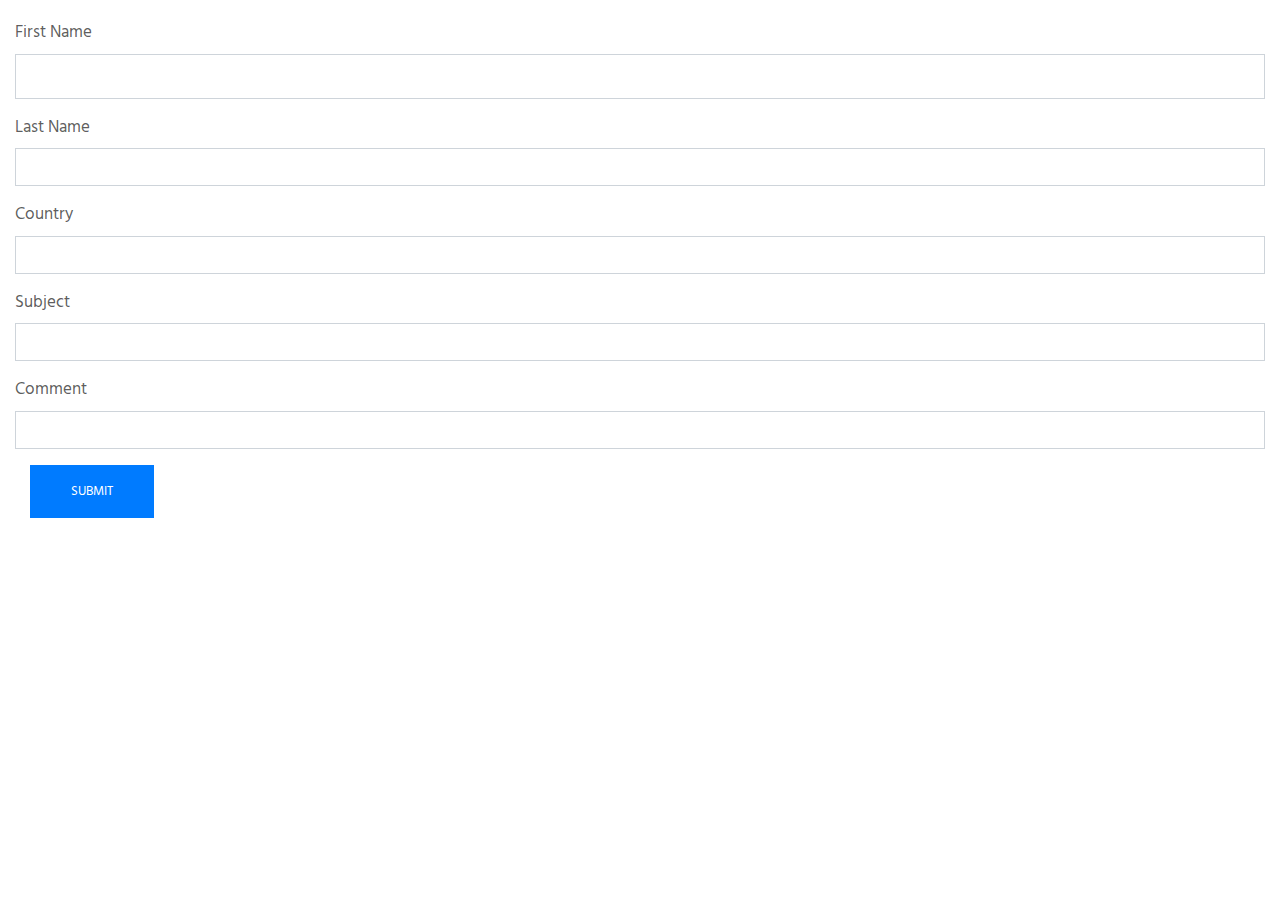
<file: contact.html>
<!DOCTYPE html>
<html lang="en">
<head>
    <meta charset="UTF-8">
    <title>Contact Me</title>
    <!-- bootstrap.min css -->
    <link rel="stylesheet" href="plugins/bootstrap/css/bootstrap.min.css">
    <!-- Icon Font Css -->
    <link rel="stylesheet" href="plugins/themify/css/themify-icons.css">
    <link rel="stylesheet" href="plugins/fontawesome/css/all.css">
    <link rel="stylesheet" href="plugins/magnific-popup/dist/magnific-popup.css">
    <!-- Owl Carousel CSS -->
    <link rel="stylesheet" href="plugins/slick-carousel/slick/slick.css">
    <link rel="stylesheet" href="plugins/slick-carousel/slick/slick-theme.css">
    <!-- Main Stylesheet -->
    <link rel="stylesheet" href="css/style.css">
	<!-- Google tag (gtag.js) -->
    <script async src="https://www.googletagmanager.com/gtag/js?id=G-LFQFDDQFRL"></script>
    <script>
      window.dataLayer = window.dataLayer || [];
      function gtag(){dataLayer.push(arguments);}
      gtag('js', new Date());

      gtag('config', 'G-90H66TWR73');
    </script>
</head>
<body>
<div style="margin:20px auto;">
    <form class="col ">
        <div class="mb-3">
            <label for="exampleFormControlInput1" class="form-label">First Name</label>
            <input type="text" class="form-control" id="exampleFormControlInput1" placeholder="">
        </div>
        <div class="mb-3">
            <label for="exampleFormControlTextarea1" class="form-label">Last Name</label>
            <input class="form-control" id="exampleFormControlTextarea1" rows="3"></input>
        </div>
        <div class="mb-3">
            <label for="exampleFormControlTextarea1" class="form-label">Country</label>
            <input class="form-control" id="Country" rows="3"></input>
        </div>
        <div class="mb-3">
            <label for="exampleFormControlTextarea1" class="form-label">Subject</label>
            <input class="form-control" id="Subject" rows="3"></input>
        </div>
	<div class="mb-3">
            <label for="exampleFormControlTextarea1" class="form-label">Comment</label>
            <input class="form-control" id="Comment" rows="3"></input>
        </div>
        <div class="col-auto">
            <button type="submit" class="btn btn-primary mb-3">submit</button>
        </div>
    </form>
</div>
</body>
</html>
</file>
<file: plugins/themify/css/themify-icons.css>
@font-face {
	font-family: 'themify';
	src:url('../fonts/themify.eot');
	src:url('../fonts/themify.eot?#iefix') format('embedded-opentype'),
		url('../fonts/themify.woff') format('woff'),
		url('../fonts/themify.ttf') format('truetype'),
		url('../fonts/themify.svg') format('svg');
	font-weight: normal;
	font-style: normal;
}

[class^="ti-"], [class*=" ti-"] {
	font-family: 'themify';
	speak: none;
	font-style: normal;
	font-weight: normal;
	font-variant: normal;
	text-transform: none;
	line-height: 1;

	/* Better Font Rendering =========== */
	-webkit-font-smoothing: antialiased;
	-moz-osx-font-smoothing: grayscale;
}

.ti-wand:before {
	content: "\e600";
}
.ti-volume:before {
	content: "\e601";
}
.ti-user:before {
	content: "\e602";
}
.ti-unlock:before {
	content: "\e603";
}
.ti-unlink:before {
	content: "\e604";
}
.ti-trash:before {
	content: "\e605";
}
.ti-thought:before {
	content: "\e606";
}
.ti-target:before {
	content: "\e607";
}
.ti-tag:before {
	content: "\e608";
}
.ti-tablet:before {
	content: "\e609";
}
.ti-star:before {
	content: "\e60a";
}
.ti-spray:before {
	content: "\e60b";
}
.ti-signal:before {
	content: "\e60c";
}
.ti-shopping-cart:before {
	content: "\e60d";
}
.ti-shopping-cart-full:before {
	content: "\e60e";
}
.ti-settings:before {
	content: "\e60f";
}
.ti-search:before {
	content: "\e610";
}
.ti-zoom-in:before {
	content: "\e611";
}
.ti-zoom-out:before {
	content: "\e612";
}
.ti-cut:before {
	content: "\e613";
}
.ti-ruler:before {
	content: "\e614";
}
.ti-ruler-pencil:before {
	content: "\e615";
}
.ti-ruler-alt:before {
	content: "\e616";
}
.ti-bookmark:before {
	content: "\e617";
}
.ti-bookmark-alt:before {
	content: "\e618";
}
.ti-reload:before {
	content: "\e619";
}
.ti-plus:before {
	content: "\e61a";
}
.ti-pin:before {
	content: "\e61b";
}
.ti-pencil:before {
	content: "\e61c";
}
.ti-pencil-alt:before {
	content: "\e61d";
}
.ti-paint-roller:before {
	content: "\e61e";
}
.ti-paint-bucket:before {
	content: "\e61f";
}
.ti-na:before {
	content: "\e620";
}
.ti-mobile:before {
	content: "\e621";
}
.ti-minus:before {
	content: "\e622";
}
.ti-medall:before {
	content: "\e623";
}
.ti-medall-alt:before {
	content: "\e624";
}
.ti-marker:before {
	content: "\e625";
}
.ti-marker-alt:before {
	content: "\e626";
}
.ti-arrow-up:before {
	content: "\e627";
}
.ti-arrow-right:before {
	content: "\e628";
}
.ti-arrow-left:before {
	content: "\e629";
}
.ti-arrow-down:before {
	content: "\e62a";
}
.ti-lock:before {
	content: "\e62b";
}
.ti-location-arrow:before {
	content: "\e62c";
}
.ti-link:before {
	content: "\e62d";
}
.ti-layout:before {
	content: "\e62e";
}
.ti-layers:before {
	content: "\e62f";
}
.ti-layers-alt:before {
	content: "\e630";
}
.ti-key:before {
	content: "\e631";
}
.ti-import:before {
	content: "\e632";
}
.ti-image:before {
	content: "\e633";
}
.ti-heart:before {
	content: "\e634";
}
.ti-heart-broken:before {
	content: "\e635";
}
.ti-hand-stop:before {
	content: "\e636";
}
.ti-hand-open:before {
	content: "\e637";
}
.ti-hand-drag:before {
	content: "\e638";
}
.ti-folder:before {
	content: "\e639";
}
.ti-flag:before {
	content: "\e63a";
}
.ti-flag-alt:before {
	content: "\e63b";
}
.ti-flag-alt-2:before {
	content: "\e63c";
}
.ti-eye:before {
	content: "\e63d";
}
.ti-export:before {
	content: "\e63e";
}
.ti-exchange-vertical:before {
	content: "\e63f";
}
.ti-desktop:before {
	content: "\e640";
}
.ti-cup:before {
	content: "\e641";
}
.ti-crown:before {
	content: "\e642";
}
.ti-comments:before {
	content: "\e643";
}
.ti-comment:before {
	content: "\e644";
}
.ti-comment-alt:before {
	content: "\e645";
}
.ti-close:before {
	content: "\e646";
}
.ti-clip:before {
	content: "\e647";
}
.ti-angle-up:before {
	content: "\e648";
}
.ti-angle-right:before {
	content: "\e649";
}
.ti-angle-left:before {
	content: "\e64a";
}
.ti-angle-down:before {
	content: "\e64b";
}
.ti-check:before {
	content: "\e64c";
}
.ti-check-box:before {
	content: "\e64d";
}
.ti-camera:before {
	content: "\e64e";
}
.ti-announcement:before {
	content: "\e64f";
}
.ti-brush:before {
	content: "\e650";
}
.ti-briefcase:before {
	content: "\e651";
}
.ti-bolt:before {
	content: "\e652";
}
.ti-bolt-alt:before {
	content: "\e653";
}
.ti-blackboard:before {
	content: "\e654";
}
.ti-bag:before {
	content: "\e655";
}
.ti-move:before {
	content: "\e656";
}
.ti-arrows-vertical:before {
	content: "\e657";
}
.ti-arrows-horizontal:before {
	content: "\e658";
}
.ti-fullscreen:before {
	content: "\e659";
}
.ti-arrow-top-right:before {
	content: "\e65a";
}
.ti-arrow-top-left:before {
	content: "\e65b";
}
.ti-arrow-circle-up:before {
	content: "\e65c";
}
.ti-arrow-circle-right:before {
	content: "\e65d";
}
.ti-arrow-circle-left:before {
	content: "\e65e";
}
.ti-arrow-circle-down:before {
	content: "\e65f";
}
.ti-angle-double-up:before {
	content: "\e660";
}
.ti-angle-double-right:before {
	content: "\e661";
}
.ti-angle-double-left:before {
	content: "\e662";
}
.ti-angle-double-down:before {
	content: "\e663";
}
.ti-zip:before {
	content: "\e664";
}
.ti-world:before {
	content: "\e665";
}
.ti-wheelchair:before {
	content: "\e666";
}
.ti-view-list:before {
	content: "\e667";
}
.ti-view-list-alt:before {
	content: "\e668";
}
.ti-view-grid:before {
	content: "\e669";
}
.ti-uppercase:before {
	content: "\e66a";
}
.ti-upload:before {
	content: "\e66b";
}
.ti-underline:before {
	content: "\e66c";
}
.ti-truck:before {
	content: "\e66d";
}
.ti-timer:before {
	content: "\e66e";
}
.ti-ticket:before {
	content: "\e66f";
}
.ti-thumb-up:before {
	content: "\e670";
}
.ti-thumb-down:before {
	content: "\e671";
}
.ti-text:before {
	content: "\e672";
}
.ti-stats-up:before {
	content: "\e673";
}
.ti-stats-down:before {
	content: "\e674";
}
.ti-split-v:before {
	content: "\e675";
}
.ti-split-h:before {
	content: "\e676";
}
.ti-smallcap:before {
	content: "\e677";
}
.ti-shine:before {
	content: "\e678";
}
.ti-shift-right:before {
	content: "\e679";
}
.ti-shift-left:before {
	content: "\e67a";
}
.ti-shield:before {
	content: "\e67b";
}
.ti-notepad:before {
	content: "\e67c";
}
.ti-server:before {
	content: "\e67d";
}
.ti-quote-right:before {
	content: "\e67e";
}
.ti-quote-left:before {
	content: "\e67f";
}
.ti-pulse:before {
	content: "\e680";
}
.ti-printer:before {
	content: "\e681";
}
.ti-power-off:before {
	content: "\e682";
}
.ti-plug:before {
	content: "\e683";
}
.ti-pie-chart:before {
	content: "\e684";
}
.ti-paragraph:before {
	content: "\e685";
}
.ti-panel:before {
	content: "\e686";
}
.ti-package:before {
	content: "\e687";
}
.ti-music:before {
	content: "\e688";
}
.ti-music-alt:before {
	content: "\e689";
}
.ti-mouse:before {
	content: "\e68a";
}
.ti-mouse-alt:before {
	content: "\e68b";
}
.ti-money:before {
	content: "\e68c";
}
.ti-microphone:before {
	content: "\e68d";
}
.ti-menu:before {
	content: "\e68e";
}
.ti-menu-alt:before {
	content: "\e68f";
}
.ti-map:before {
	content: "\e690";
}
.ti-map-alt:before {
	content: "\e691";
}
.ti-loop:before {
	content: "\e692";
}
.ti-location-pin:before {
	content: "\e693";
}
.ti-list:before {
	content: "\e694";
}
.ti-light-bulb:before {
	content: "\e695";
}
.ti-Italic:before {
	content: "\e696";
}
.ti-info:before {
	content: "\e697";
}
.ti-infinite:before {
	content: "\e698";
}
.ti-id-badge:before {
	content: "\e699";
}
.ti-hummer:before {
	content: "\e69a";
}
.ti-home:before {
	content: "\e69b";
}
.ti-help:before {
	content: "\e69c";
}
.ti-headphone:before {
	content: "\e69d";
}
.ti-harddrives:before {
	content: "\e69e";
}
.ti-harddrive:before {
	content: "\e69f";
}
.ti-gift:before {
	content: "\e6a0";
}
.ti-game:before {
	content: "\e6a1";
}
.ti-filter:before {
	content: "\e6a2";
}
.ti-files:before {
	content: "\e6a3";
}
.ti-file:before {
	content: "\e6a4";
}
.ti-eraser:before {
	content: "\e6a5";
}
.ti-envelope:before {
	content: "\e6a6";
}
.ti-download:before {
	content: "\e6a7";
}
.ti-direction:before {
	content: "\e6a8";
}
.ti-direction-alt:before {
	content: "\e6a9";
}
.ti-dashboard:before {
	content: "\e6aa";
}
.ti-control-stop:before {
	content: "\e6ab";
}
.ti-control-shuffle:before {
	content: "\e6ac";
}
.ti-control-play:before {
	content: "\e6ad";
}
.ti-control-pause:before {
	content: "\e6ae";
}
.ti-control-forward:before {
	content: "\e6af";
}
.ti-control-backward:before {
	content: "\e6b0";
}
.ti-cloud:before {
	content: "\e6b1";
}
.ti-cloud-up:before {
	content: "\e6b2";
}
.ti-cloud-down:before {
	content: "\e6b3";
}
.ti-clipboard:before {
	content: "\e6b4";
}
.ti-car:before {
	content: "\e6b5";
}
.ti-calendar:before {
	content: "\e6b6";
}
.ti-book:before {
	content: "\e6b7";
}
.ti-bell:before {
	content: "\e6b8";
}
.ti-basketball:before {
	content: "\e6b9";
}
.ti-bar-chart:before {
	content: "\e6ba";
}
.ti-bar-chart-alt:before {
	content: "\e6bb";
}
.ti-back-right:before {
	content: "\e6bc";
}
.ti-back-left:before {
	content: "\e6bd";
}
.ti-arrows-corner:before {
	content: "\e6be";
}
.ti-archive:before {
	content: "\e6bf";
}
.ti-anchor:before {
	content: "\e6c0";
}
.ti-align-right:before {
	content: "\e6c1";
}
.ti-align-left:before {
	content: "\e6c2";
}
.ti-align-justify:before {
	content: "\e6c3";
}
.ti-align-center:before {
	content: "\e6c4";
}
.ti-alert:before {
	content: "\e6c5";
}
.ti-alarm-clock:before {
	content: "\e6c6";
}
.ti-agenda:before {
	content: "\e6c7";
}
.ti-write:before {
	content: "\e6c8";
}
.ti-window:before {
	content: "\e6c9";
}
.ti-widgetized:before {
	content: "\e6ca";
}
.ti-widget:before {
	content: "\e6cb";
}
.ti-widget-alt:before {
	content: "\e6cc";
}
.ti-wallet:before {
	content: "\e6cd";
}
.ti-video-clapper:before {
	content: "\e6ce";
}
.ti-video-camera:before {
	content: "\e6cf";
}
.ti-vector:before {
	content: "\e6d0";
}
.ti-themify-logo:before {
	content: "\e6d1";
}
.ti-themify-favicon:before {
	content: "\e6d2";
}
.ti-themify-favicon-alt:before {
	content: "\e6d3";
}
.ti-support:before {
	content: "\e6d4";
}
.ti-stamp:before {
	content: "\e6d5";
}
.ti-split-v-alt:before {
	content: "\e6d6";
}
.ti-slice:before {
	content: "\e6d7";
}
.ti-shortcode:before {
	content: "\e6d8";
}
.ti-shift-right-alt:before {
	content: "\e6d9";
}
.ti-shift-left-alt:before {
	content: "\e6da";
}
.ti-ruler-alt-2:before {
	content: "\e6db";
}
.ti-receipt:before {
	content: "\e6dc";
}
.ti-pin2:before {
	content: "\e6dd";
}
.ti-pin-alt:before {
	content: "\e6de";
}
.ti-pencil-alt2:before {
	content: "\e6df";
}
.ti-palette:before {
	content: "\e6e0";
}
.ti-more:before {
	content: "\e6e1";
}
.ti-more-alt:before {
	content: "\e6e2";
}
.ti-microphone-alt:before {
	content: "\e6e3";
}
.ti-magnet:before {
	content: "\e6e4";
}
.ti-line-double:before {
	content: "\e6e5";
}
.ti-line-dotted:before {
	content: "\e6e6";
}
.ti-line-dashed:before {
	content: "\e6e7";
}
.ti-layout-width-full:before {
	content: "\e6e8";
}
.ti-layout-width-default:before {
	content: "\e6e9";
}
.ti-layout-width-default-alt:before {
	content: "\e6ea";
}
.ti-layout-tab:before {
	content: "\e6eb";
}
.ti-layout-tab-window:before {
	content: "\e6ec";
}
.ti-layout-tab-v:before {
	content: "\e6ed";
}
.ti-layout-tab-min:before {
	content: "\e6ee";
}
.ti-layout-slider:before {
	content: "\e6ef";
}
.ti-layout-slider-alt:before {
	content: "\e6f0";
}
.ti-layout-sidebar-right:before {
	content: "\e6f1";
}
.ti-layout-sidebar-none:before {
	content: "\e6f2";
}
.ti-layout-sidebar-left:before {
	content: "\e6f3";
}
.ti-layout-placeholder:before {
	content: "\e6f4";
}
.ti-layout-menu:before {
	content: "\e6f5";
}
.ti-layout-menu-v:before {
	content: "\e6f6";
}
.ti-layout-menu-separated:before {
	content: "\e6f7";
}
.ti-layout-menu-full:before {
	content: "\e6f8";
}
.ti-layout-media-right-alt:before {
	content: "\e6f9";
}
.ti-layout-media-right:before {
	content: "\e6fa";
}
.ti-layout-media-overlay:before {
	content: "\e6fb";
}
.ti-layout-media-overlay-alt:before {
	content: "\e6fc";
}
.ti-layout-media-overlay-alt-2:before {
	content: "\e6fd";
}
.ti-layout-media-left-alt:before {
	content: "\e6fe";
}
.ti-layout-media-left:before {
	content: "\e6ff";
}
.ti-layout-media-center-alt:before {
	content: "\e700";
}
.ti-layout-media-center:before {
	content: "\e701";
}
.ti-layout-list-thumb:before {
	content: "\e702";
}
.ti-layout-list-thumb-alt:before {
	content: "\e703";
}
.ti-layout-list-post:before {
	content: "\e704";
}
.ti-layout-list-large-image:before {
	content: "\e705";
}
.ti-layout-line-solid:before {
	content: "\e706";
}
.ti-layout-grid4:before {
	content: "\e707";
}
.ti-layout-grid3:before {
	content: "\e708";
}
.ti-layout-grid2:before {
	content: "\e709";
}
.ti-layout-grid2-thumb:before {
	content: "\e70a";
}
.ti-layout-cta-right:before {
	content: "\e70b";
}
.ti-layout-cta-left:before {
	content: "\e70c";
}
.ti-layout-cta-center:before {
	content: "\e70d";
}
.ti-layout-cta-btn-right:before {
	content: "\e70e";
}
.ti-layout-cta-btn-left:before {
	content: "\e70f";
}
.ti-layout-column4:before {
	content: "\e710";
}
.ti-layout-column3:before {
	content: "\e711";
}
.ti-layout-column2:before {
	content: "\e712";
}
.ti-layout-accordion-separated:before {
	content: "\e713";
}
.ti-layout-accordion-merged:before {
	content: "\e714";
}
.ti-layout-accordion-list:before {
	content: "\e715";
}
.ti-ink-pen:before {
	content: "\e716";
}
.ti-info-alt:before {
	content: "\e717";
}
.ti-help-alt:before {
	content: "\e718";
}
.ti-headphone-alt:before {
	content: "\e719";
}
.ti-hand-point-up:before {
	content: "\e71a";
}
.ti-hand-point-right:before {
	content: "\e71b";
}
.ti-hand-point-left:before {
	content: "\e71c";
}
.ti-hand-point-down:before {
	content: "\e71d";
}
.ti-gallery:before {
	content: "\e71e";
}
.ti-face-smile:before {
	content: "\e71f";
}
.ti-face-sad:before {
	content: "\e720";
}
.ti-credit-card:before {
	content: "\e721";
}
.ti-control-skip-forward:before {
	content: "\e722";
}
.ti-control-skip-backward:before {
	content: "\e723";
}
.ti-control-record:before {
	content: "\e724";
}
.ti-control-eject:before {
	content: "\e725";
}
.ti-comments-smiley:before {
	content: "\e726";
}
.ti-brush-alt:before {
	content: "\e727";
}
.ti-youtube:before {
	content: "\e728";
}
.ti-vimeo:before {
	content: "\e729";
}
.ti-twitter:before {
	content: "\e72a";
}
.ti-time:before {
	content: "\e72b";
}
.ti-tumblr:before {
	content: "\e72c";
}
.ti-skype:before {
	content: "\e72d";
}
.ti-share:before {
	content: "\e72e";
}
.ti-share-alt:before {
	content: "\e72f";
}
.ti-rocket:before {
	content: "\e730";
}
.ti-pinterest:before {
	content: "\e731";
}
.ti-new-window:before {
	content: "\e732";
}
.ti-microsoft:before {
	content: "\e733";
}
.ti-list-ol:before {
	content: "\e734";
}
.ti-linkedin:before {
	content: "\e735";
}
.ti-layout-sidebar-2:before {
	content: "\e736";
}
.ti-layout-grid4-alt:before {
	content: "\e737";
}
.ti-layout-grid3-alt:before {
	content: "\e738";
}
.ti-layout-grid2-alt:before {
	content: "\e739";
}
.ti-layout-column4-alt:before {
	content: "\e73a";
}
.ti-layout-column3-alt:before {
	content: "\e73b";
}
.ti-layout-column2-alt:before {
	content: "\e73c";
}
.ti-instagram:before {
	content: "\e73d";
}
.ti-google:before {
	content: "\e73e";
}
.ti-github:before {
	content: "\e73f";
}
.ti-flickr:before {
	content: "\e740";
}
.ti-facebook:before {
	content: "\e741";
}
.ti-dropbox:before {
	content: "\e742";
}
.ti-dribbble:before {
	content: "\e743";
}
.ti-apple:before {
	content: "\e744";
}
.ti-android:before {
	content: "\e745";
}
.ti-save:before {
	content: "\e746";
}
.ti-save-alt:before {
	content: "\e747";
}
.ti-yahoo:before {
	content: "\e748";
}
.ti-wordpress:before {
	content: "\e749";
}
.ti-vimeo-alt:before {
	content: "\e74a";
}
.ti-twitter-alt:before {
	content: "\e74b";
}
.ti-tumblr-alt:before {
	content: "\e74c";
}
.ti-trello:before {
	content: "\e74d";
}
.ti-stack-overflow:before {
	content: "\e74e";
}
.ti-soundcloud:before {
	content: "\e74f";
}
.ti-sharethis:before {
	content: "\e750";
}
.ti-sharethis-alt:before {
	content: "\e751";
}
.ti-reddit:before {
	content: "\e752";
}
.ti-pinterest-alt:before {
	content: "\e753";
}
.ti-microsoft-alt:before {
	content: "\e754";
}
.ti-linux:before {
	content: "\e755";
}
.ti-jsfiddle:before {
	content: "\e756";
}
.ti-joomla:before {
	content: "\e757";
}
.ti-html5:before {
	content: "\e758";
}
.ti-flickr-alt:before {
	content: "\e759";
}
.ti-email:before {
	content: "\e75a";
}
.ti-drupal:before {
	content: "\e75b";
}
.ti-dropbox-alt:before {
	content: "\e75c";
}
.ti-css3:before {
	content: "\e75d";
}
.ti-rss:before {
	content: "\e75e";
}
.ti-rss-alt:before {
	content: "\e75f";
}
</file>
<file: plugins/fontawesome/css/all.css>
.fa,
.fas,
.far,
.fal,
.fab {
  -moz-osx-font-smoothing: grayscale;
  -webkit-font-smoothing: antialiased;
  display: inline-block;
  font-style: normal;
  font-variant: normal;
  text-rendering: auto;
  line-height: 1; }

.fa-lg {
  font-size: 1.33333em;
  line-height: 0.75em;
  vertical-align: -.0667em; }

.fa-xs {
  font-size: .75em; }

.fa-sm {
  font-size: .875em; }

.fa-1x {
  font-size: 1em; }

.fa-2x {
  font-size: 2em; }

.fa-3x {
  font-size: 3em; }

.fa-4x {
  font-size: 4em; }

.fa-5x {
  font-size: 5em; }

.fa-6x {
  font-size: 6em; }

.fa-7x {
  font-size: 7em; }

.fa-8x {
  font-size: 8em; }

.fa-9x {
  font-size: 9em; }

.fa-10x {
  font-size: 10em; }

.fa-fw {
  text-align: center;
  width: 1.25em; }

.fa-ul {
  list-style-type: none;
  margin-left: 2.5em;
  padding-left: 0; }
  .fa-ul > li {
    position: relative; }

.fa-li {
  left: -2em;
  position: absolute;
  text-align: center;
  width: 2em;
  line-height: inherit; }

.fa-border {
  border: solid 0.08em #eee;
  border-radius: .1em;
  padding: .2em .25em .15em; }

.fa-pull-left {
  float: left; }

.fa-pull-right {
  float: right; }

.fa.fa-pull-left,
.fas.fa-pull-left,
.far.fa-pull-left,
.fal.fa-pull-left,
.fab.fa-pull-left {
  margin-right: .3em; }

.fa.fa-pull-right,
.fas.fa-pull-right,
.far.fa-pull-right,
.fal.fa-pull-right,
.fab.fa-pull-right {
  margin-left: .3em; }

.fa-spin {
  -webkit-animation: fa-spin 2s infinite linear;
          animation: fa-spin 2s infinite linear; }

.fa-pulse {
  -webkit-animation: fa-spin 1s infinite steps(8);
          animation: fa-spin 1s infinite steps(8); }

@-webkit-keyframes fa-spin {
  0% {
    -webkit-transform: rotate(0deg);
            transform: rotate(0deg); }
  100% {
    -webkit-transform: rotate(360deg);
            transform: rotate(360deg); } }

@keyframes fa-spin {
  0% {
    -webkit-transform: rotate(0deg);
            transform: rotate(0deg); }
  100% {
    -webkit-transform: rotate(360deg);
            transform: rotate(360deg); } }

.fa-rotate-90 {
  -ms-filter: "progid:DXImageTransform.Microsoft.BasicImage(rotation=1)";
  -webkit-transform: rotate(90deg);
          transform: rotate(90deg); }

.fa-rotate-180 {
  -ms-filter: "progid:DXImageTransform.Microsoft.BasicImage(rotation=2)";
  -webkit-transform: rotate(180deg);
          transform: rotate(180deg); }

.fa-rotate-270 {
  -ms-filter: "progid:DXImageTransform.Microsoft.BasicImage(rotation=3)";
  -webkit-transform: rotate(270deg);
          transform: rotate(270deg); }

.fa-flip-horizontal {
  -ms-filter: "progid:DXImageTransform.Microsoft.BasicImage(rotation=0, mirror=1)";
  -webkit-transform: scale(-1, 1);
          transform: scale(-1, 1); }

.fa-flip-vertical {
  -ms-filter: "progid:DXImageTransform.Microsoft.BasicImage(rotation=2, mirror=1)";
  -webkit-transform: scale(1, -1);
          transform: scale(1, -1); }

.fa-flip-both, .fa-flip-horizontal.fa-flip-vertical {
  -ms-filter: "progid:DXImageTransform.Microsoft.BasicImage(rotation=2, mirror=1)";
  -webkit-transform: scale(-1, -1);
          transform: scale(-1, -1); }

:root .fa-rotate-90,
:root .fa-rotate-180,
:root .fa-rotate-270,
:root .fa-flip-horizontal,
:root .fa-flip-vertical,
:root .fa-flip-both {
  -webkit-filter: none;
          filter: none; }

.fa-stack {
  display: inline-block;
  height: 2em;
  line-height: 2em;
  position: relative;
  vertical-align: middle;
  width: 2.5em; }

.fa-stack-1x,
.fa-stack-2x {
  left: 0;
  position: absolute;
  text-align: center;
  width: 100%; }

.fa-stack-1x {
  line-height: inherit; }

.fa-stack-2x {
  font-size: 2em; }

.fa-inverse {
  color: #fff; }

/* Font Awesome uses the Unicode Private Use Area (PUA) to ensure screen
readers do not read off random characters that represent icons */
.fa-500px:before {
  content: "\f26e"; }

.fa-accessible-icon:before {
  content: "\f368"; }

.fa-accusoft:before {
  content: "\f369"; }

.fa-acquisitions-incorporated:before {
  content: "\f6af"; }

.fa-ad:before {
  content: "\f641"; }

.fa-address-book:before {
  content: "\f2b9"; }

.fa-address-card:before {
  content: "\f2bb"; }

.fa-adjust:before {
  content: "\f042"; }

.fa-adn:before {
  content: "\f170"; }

.fa-adobe:before {
  content: "\f778"; }

.fa-adversal:before {
  content: "\f36a"; }

.fa-affiliatetheme:before {
  content: "\f36b"; }

.fa-air-freshener:before {
  content: "\f5d0"; }

.fa-algolia:before {
  content: "\f36c"; }

.fa-align-center:before {
  content: "\f037"; }

.fa-align-justify:before {
  content: "\f039"; }

.fa-align-left:before {
  content: "\f036"; }

.fa-align-right:before {
  content: "\f038"; }

.fa-alipay:before {
  content: "\f642"; }

.fa-allergies:before {
  content: "\f461"; }

.fa-amazon:before {
  content: "\f270"; }

.fa-amazon-pay:before {
  content: "\f42c"; }

.fa-ambulance:before {
  content: "\f0f9"; }

.fa-american-sign-language-interpreting:before {
  content: "\f2a3"; }

.fa-amilia:before {
  content: "\f36d"; }

.fa-anchor:before {
  content: "\f13d"; }

.fa-android:before {
  content: "\f17b"; }

.fa-angellist:before {
  content: "\f209"; }

.fa-angle-double-down:before {
  content: "\f103"; }

.fa-angle-double-left:before {
  content: "\f100"; }

.fa-angle-double-right:before {
  content: "\f101"; }

.fa-angle-double-up:before {
  content: "\f102"; }

.fa-angle-down:before {
  content: "\f107"; }

.fa-angle-left:before {
  content: "\f104"; }

.fa-angle-right:before {
  content: "\f105"; }

.fa-angle-up:before {
  content: "\f106"; }

.fa-angry:before {
  content: "\f556"; }

.fa-angrycreative:before {
  content: "\f36e"; }

.fa-angular:before {
  content: "\f420"; }

.fa-ankh:before {
  content: "\f644"; }

.fa-app-store:before {
  content: "\f36f"; }

.fa-app-store-ios:before {
  content: "\f370"; }

.fa-apper:before {
  content: "\f371"; }

.fa-apple:before {
  content: "\f179"; }

.fa-apple-alt:before {
  content: "\f5d1"; }

.fa-apple-pay:before {
  content: "\f415"; }

.fa-archive:before {
  content: "\f187"; }

.fa-archway:before {
  content: "\f557"; }

.fa-arrow-alt-circle-down:before {
  content: "\f358"; }

.fa-arrow-alt-circle-left:before {
  content: "\f359"; }

.fa-arrow-alt-circle-right:before {
  content: "\f35a"; }

.fa-arrow-alt-circle-up:before {
  content: "\f35b"; }

.fa-arrow-circle-down:before {
  content: "\f0ab"; }

.fa-arrow-circle-left:before {
  content: "\f0a8"; }

.fa-arrow-circle-right:before {
  content: "\f0a9"; }

.fa-arrow-circle-up:before {
  content: "\f0aa"; }

.fa-arrow-down:before {
  content: "\f063"; }

.fa-arrow-left:before {
  content: "\f060"; }

.fa-arrow-right:before {
  content: "\f061"; }

.fa-arrow-up:before {
  content: "\f062"; }

.fa-arrows-alt:before {
  content: "\f0b2"; }

.fa-arrows-alt-h:before {
  content: "\f337"; }

.fa-arrows-alt-v:before {
  content: "\f338"; }

.fa-artstation:before {
  content: "\f77a"; }

.fa-assistive-listening-systems:before {
  content: "\f2a2"; }

.fa-asterisk:before {
  content: "\f069"; }

.fa-asymmetrik:before {
  content: "\f372"; }

.fa-at:before {
  content: "\f1fa"; }

.fa-atlas:before {
  content: "\f558"; }

.fa-atlassian:before {
  content: "\f77b"; }

.fa-atom:before {
  content: "\f5d2"; }

.fa-audible:before {
  content: "\f373"; }

.fa-audio-description:before {
  content: "\f29e"; }

.fa-autoprefixer:before {
  content: "\f41c"; }

.fa-avianex:before {
  content: "\f374"; }

.fa-aviato:before {
  content: "\f421"; }

.fa-award:before {
  content: "\f559"; }

.fa-aws:before {
  content: "\f375"; }

.fa-baby:before {
  content: "\f77c"; }

.fa-baby-carriage:before {
  content: "\f77d"; }

.fa-backspace:before {
  content: "\f55a"; }

.fa-backward:before {
  content: "\f04a"; }

.fa-bacon:before {
  content: "\f7e5"; }

.fa-balance-scale:before {
  content: "\f24e"; }

.fa-ban:before {
  content: "\f05e"; }

.fa-band-aid:before {
  content: "\f462"; }

.fa-bandcamp:before {
  content: "\f2d5"; }

.fa-barcode:before {
  content: "\f02a"; }

.fa-bars:before {
  content: "\f0c9"; }

.fa-baseball-ball:before {
  content: "\f433"; }

.fa-basketball-ball:before {
  content: "\f434"; }

.fa-bath:before {
  content: "\f2cd"; }

.fa-battery-empty:before {
  content: "\f244"; }

.fa-battery-full:before {
  content: "\f240"; }

.fa-battery-half:before {
  content: "\f242"; }

.fa-battery-quarter:before {
  content: "\f243"; }

.fa-battery-three-quarters:before {
  content: "\f241"; }

.fa-bed:before {
  content: "\f236"; }

.fa-beer:before {
  content: "\f0fc"; }

.fa-behance:before {
  content: "\f1b4"; }

.fa-behance-square:before {
  content: "\f1b5"; }

.fa-bell:before {
  content: "\f0f3"; }

.fa-bell-slash:before {
  content: "\f1f6"; }

.fa-bezier-curve:before {
  content: "\f55b"; }

.fa-bible:before {
  content: "\f647"; }

.fa-bicycle:before {
  content: "\f206"; }

.fa-bimobject:before {
  content: "\f378"; }

.fa-binoculars:before {
  content: "\f1e5"; }

.fa-biohazard:before {
  content: "\f780"; }

.fa-birthday-cake:before {
  content: "\f1fd"; }

.fa-bitbucket:before {
  content: "\f171"; }

.fa-bitcoin:before {
  content: "\f379"; }

.fa-bity:before {
  content: "\f37a"; }

.fa-black-tie:before {
  content: "\f27e"; }

.fa-blackberry:before {
  content: "\f37b"; }

.fa-blender:before {
  content: "\f517"; }

.fa-blender-phone:before {
  content: "\f6b6"; }

.fa-blind:before {
  content: "\f29d"; }

.fa-blog:before {
  content: "\f781"; }

.fa-blogger:before {
  content: "\f37c"; }

.fa-blogger-b:before {
  content: "\f37d"; }

.fa-bluetooth:before {
  content: "\f293"; }

.fa-bluetooth-b:before {
  content: "\f294"; }

.fa-bold:before {
  content: "\f032"; }

.fa-bolt:before {
  content: "\f0e7"; }

.fa-bomb:before {
  content: "\f1e2"; }

.fa-bone:before {
  content: "\f5d7"; }

.fa-bong:before {
  content: "\f55c"; }

.fa-book:before {
  content: "\f02d"; }

.fa-book-dead:before {
  content: "\f6b7"; }

.fa-book-medical:before {
  content: "\f7e6"; }

.fa-book-open:before {
  content: "\f518"; }

.fa-book-reader:before {
  content: "\f5da"; }

.fa-bookmark:before {
  content: "\f02e"; }

.fa-bowling-ball:before {
  content: "\f436"; }

.fa-box:before {
  content: "\f466"; }

.fa-box-open:before {
  content: "\f49e"; }

.fa-boxes:before {
  content: "\f468"; }

.fa-braille:before {
  content: "\f2a1"; }

.fa-brain:before {
  content: "\f5dc"; }

.fa-bread-slice:before {
  content: "\f7ec"; }

.fa-briefcase:before {
  content: "\f0b1"; }

.fa-briefcase-medical:before {
  content: "\f469"; }

.fa-broadcast-tower:before {
  content: "\f519"; }

.fa-broom:before {
  content: "\f51a"; }

.fa-brush:before {
  content: "\f55d"; }

.fa-btc:before {
  content: "\f15a"; }

.fa-bug:before {
  content: "\f188"; }

.fa-building:before {
  content: "\f1ad"; }

.fa-bullhorn:before {
  content: "\f0a1"; }

.fa-bullseye:before {
  content: "\f140"; }

.fa-burn:before {
  content: "\f46a"; }

.fa-buromobelexperte:before {
  content: "\f37f"; }

.fa-bus:before {
  content: "\f207"; }

.fa-bus-alt:before {
  content: "\f55e"; }

.fa-business-time:before {
  content: "\f64a"; }

.fa-buysellads:before {
  content: "\f20d"; }

.fa-calculator:before {
  content: "\f1ec"; }

.fa-calendar:before {
  content: "\f133"; }

.fa-calendar-alt:before {
  content: "\f073"; }

.fa-calendar-check:before {
  content: "\f274"; }

.fa-calendar-day:before {
  content: "\f783"; }

.fa-calendar-minus:before {
  content: "\f272"; }

.fa-calendar-plus:before {
  content: "\f271"; }

.fa-calendar-times:before {
  content: "\f273"; }

.fa-calendar-week:before {
  content: "\f784"; }

.fa-camera:before {
  content: "\f030"; }

.fa-camera-retro:before {
  content: "\f083"; }

.fa-campground:before {
  content: "\f6bb"; }

.fa-canadian-maple-leaf:before {
  content: "\f785"; }

.fa-candy-cane:before {
  content: "\f786"; }

.fa-cannabis:before {
  content: "\f55f"; }

.fa-capsules:before {
  content: "\f46b"; }

.fa-car:before {
  content: "\f1b9"; }

.fa-car-alt:before {
  content: "\f5de"; }

.fa-car-battery:before {
  content: "\f5df"; }

.fa-car-crash:before {
  content: "\f5e1"; }

.fa-car-side:before {
  content: "\f5e4"; }

.fa-caret-down:before {
  content: "\f0d7"; }

.fa-caret-left:before {
  content: "\f0d9"; }

.fa-caret-right:before {
  content: "\f0da"; }

.fa-caret-square-down:before {
  content: "\f150"; }

.fa-caret-square-left:before {
  content: "\f191"; }

.fa-caret-square-right:before {
  content: "\f152"; }

.fa-caret-square-up:before {
  content: "\f151"; }

.fa-caret-up:before {
  content: "\f0d8"; }

.fa-carrot:before {
  content: "\f787"; }

.fa-cart-arrow-down:before {
  content: "\f218"; }

.fa-cart-plus:before {
  content: "\f217"; }

.fa-cash-register:before {
  content: "\f788"; }

.fa-cat:before {
  content: "\f6be"; }

.fa-cc-amazon-pay:before {
  content: "\f42d"; }

.fa-cc-amex:before {
  content: "\f1f3"; }

.fa-cc-apple-pay:before {
  content: "\f416"; }

.fa-cc-diners-club:before {
  content: "\f24c"; }

.fa-cc-discover:before {
  content: "\f1f2"; }

.fa-cc-jcb:before {
  content: "\f24b"; }

.fa-cc-mastercard:before {
  content: "\f1f1"; }

.fa-cc-paypal:before {
  content: "\f1f4"; }

.fa-cc-stripe:before {
  content: "\f1f5"; }

.fa-cc-visa:before {
  content: "\f1f0"; }

.fa-centercode:before {
  content: "\f380"; }

.fa-centos:before {
  content: "\f789"; }

.fa-certificate:before {
  content: "\f0a3"; }

.fa-chair:before {
  content: "\f6c0"; }

.fa-chalkboard:before {
  content: "\f51b"; }

.fa-chalkboard-teacher:before {
  content: "\f51c"; }

.fa-charging-station:before {
  content: "\f5e7"; }

.fa-chart-area:before {
  content: "\f1fe"; }

.fa-chart-bar:before {
  content: "\f080"; }

.fa-chart-line:before {
  content: "\f201"; }

.fa-chart-pie:before {
  content: "\f200"; }

.fa-check:before {
  content: "\f00c"; }

.fa-check-circle:before {
  content: "\f058"; }

.fa-check-double:before {
  content: "\f560"; }

.fa-check-square:before {
  content: "\f14a"; }

.fa-cheese:before {
  content: "\f7ef"; }

.fa-chess:before {
  content: "\f439"; }

.fa-chess-bishop:before {
  content: "\f43a"; }

.fa-chess-board:before {
  content: "\f43c"; }

.fa-chess-king:before {
  content: "\f43f"; }

.fa-chess-knight:before {
  content: "\f441"; }

.fa-chess-pawn:before {
  content: "\f443"; }

.fa-chess-queen:before {
  content: "\f445"; }

.fa-chess-rook:before {
  content: "\f447"; }

.fa-chevron-circle-down:before {
  content: "\f13a"; }

.fa-chevron-circle-left:before {
  content: "\f137"; }

.fa-chevron-circle-right:before {
  content: "\f138"; }

.fa-chevron-circle-up:before {
  content: "\f139"; }

.fa-chevron-down:before {
  content: "\f078"; }

.fa-chevron-left:before {
  content: "\f053"; }

.fa-chevron-right:before {
  content: "\f054"; }

.fa-chevron-up:before {
  content: "\f077"; }

.fa-child:before {
  content: "\f1ae"; }

.fa-chrome:before {
  content: "\f268"; }

.fa-church:before {
  content: "\f51d"; }

.fa-circle:before {
  content: "\f111"; }

.fa-circle-notch:before {
  content: "\f1ce"; }

.fa-city:before {
  content: "\f64f"; }

.fa-clinic-medical:before {
  content: "\f7f2"; }

.fa-clipboard:before {
  content: "\f328"; }

.fa-clipboard-check:before {
  content: "\f46c"; }

.fa-clipboard-list:before {
  content: "\f46d"; }

.fa-clock:before {
  content: "\f017"; }

.fa-clone:before {
  content: "\f24d"; }

.fa-closed-captioning:before {
  content: "\f20a"; }

.fa-cloud:before {
  content: "\f0c2"; }

.fa-cloud-download-alt:before {
  content: "\f381"; }

.fa-cloud-meatball:before {
  content: "\f73b"; }

.fa-cloud-moon:before {
  content: "\f6c3"; }

.fa-cloud-moon-rain:before {
  content: "\f73c"; }

.fa-cloud-rain:before {
  content: "\f73d"; }

.fa-cloud-showers-heavy:before {
  content: "\f740"; }

.fa-cloud-sun:before {
  content: "\f6c4"; }

.fa-cloud-sun-rain:before {
  content: "\f743"; }

.fa-cloud-upload-alt:before {
  content: "\f382"; }

.fa-cloudscale:before {
  content: "\f383"; }

.fa-cloudsmith:before {
  content: "\f384"; }

.fa-cloudversify:before {
  content: "\f385"; }

.fa-cocktail:before {
  content: "\f561"; }

.fa-code:before {
  content: "\f121"; }

.fa-code-branch:before {
  content: "\f126"; }

.fa-codepen:before {
  content: "\f1cb"; }

.fa-codiepie:before {
  content: "\f284"; }

.fa-coffee:before {
  content: "\f0f4"; }

.fa-cog:before {
  content: "\f013"; }

.fa-cogs:before {
  content: "\f085"; }

.fa-coins:before {
  content: "\f51e"; }

.fa-columns:before {
  content: "\f0db"; }

.fa-comment:before {
  content: "\f075"; }

.fa-comment-alt:before {
  content: "\f27a"; }

.fa-comment-dollar:before {
  content: "\f651"; }

.fa-comment-dots:before {
  content: "\f4ad"; }

.fa-comment-medical:before {
  content: "\f7f5"; }

.fa-comment-slash:before {
  content: "\f4b3"; }

.fa-comments:before {
  content: "\f086"; }

.fa-comments-dollar:before {
  content: "\f653"; }

.fa-compact-disc:before {
  content: "\f51f"; }

.fa-compass:before {
  content: "\f14e"; }

.fa-compress:before {
  content: "\f066"; }

.fa-compress-arrows-alt:before {
  content: "\f78c"; }

.fa-concierge-bell:before {
  content: "\f562"; }

.fa-confluence:before {
  content: "\f78d"; }

.fa-connectdevelop:before {
  content: "\f20e"; }

.fa-contao:before {
  content: "\f26d"; }

.fa-cookie:before {
  content: "\f563"; }

.fa-cookie-bite:before {
  content: "\f564"; }

.fa-copy:before {
  content: "\f0c5"; }

.fa-copyright:before {
  content: "\f1f9"; }

.fa-couch:before {
  content: "\f4b8"; }

.fa-cpanel:before {
  content: "\f388"; }

.fa-creative-commons:before {
  content: "\f25e"; }

.fa-creative-commons-by:before {
  content: "\f4e7"; }

.fa-creative-commons-nc:before {
  content: "\f4e8"; }

.fa-creative-commons-nc-eu:before {
  content: "\f4e9"; }

.fa-creative-commons-nc-jp:before {
  content: "\f4ea"; }

.fa-creative-commons-nd:before {
  content: "\f4eb"; }

.fa-creative-commons-pd:before {
  content: "\f4ec"; }

.fa-creative-commons-pd-alt:before {
  content: "\f4ed"; }

.fa-creative-commons-remix:before {
  content: "\f4ee"; }

.fa-creative-commons-sa:before {
  content: "\f4ef"; }

.fa-creative-commons-sampling:before {
  content: "\f4f0"; }

.fa-creative-commons-sampling-plus:before {
  content: "\f4f1"; }

.fa-creative-commons-share:before {
  content: "\f4f2"; }

.fa-creative-commons-zero:before {
  content: "\f4f3"; }

.fa-credit-card:before {
  content: "\f09d"; }

.fa-critical-role:before {
  content: "\f6c9"; }

.fa-crop:before {
  content: "\f125"; }

.fa-crop-alt:before {
  content: "\f565"; }

.fa-cross:before {
  content: "\f654"; }

.fa-crosshairs:before {
  content: "\f05b"; }

.fa-crow:before {
  content: "\f520"; }

.fa-crown:before {
  content: "\f521"; }

.fa-crutch:before {
  content: "\f7f7"; }

.fa-css3:before {
  content: "\f13c"; }

.fa-css3-alt:before {
  content: "\f38b"; }

.fa-cube:before {
  content: "\f1b2"; }

.fa-cubes:before {
  content: "\f1b3"; }

.fa-cut:before {
  content: "\f0c4"; }

.fa-cuttlefish:before {
  content: "\f38c"; }

.fa-d-and-d:before {
  content: "\f38d"; }

.fa-d-and-d-beyond:before {
  content: "\f6ca"; }

.fa-dashcube:before {
  content: "\f210"; }

.fa-database:before {
  content: "\f1c0"; }

.fa-deaf:before {
  content: "\f2a4"; }

.fa-delicious:before {
  content: "\f1a5"; }

.fa-democrat:before {
  content: "\f747"; }

.fa-deploydog:before {
  content: "\f38e"; }

.fa-deskpro:before {
  content: "\f38f"; }

.fa-desktop:before {
  content: "\f108"; }

.fa-dev:before {
  content: "\f6cc"; }

.fa-deviantart:before {
  content: "\f1bd"; }

.fa-dharmachakra:before {
  content: "\f655"; }

.fa-dhl:before {
  content: "\f790"; }

.fa-diagnoses:before {
  content: "\f470"; }

.fa-diaspora:before {
  content: "\f791"; }

.fa-dice:before {
  content: "\f522"; }

.fa-dice-d20:before {
  content: "\f6cf"; }

.fa-dice-d6:before {
  content: "\f6d1"; }

.fa-dice-five:before {
  content: "\f523"; }

.fa-dice-four:before {
  content: "\f524"; }

.fa-dice-one:before {
  content: "\f525"; }

.fa-dice-six:before {
  content: "\f526"; }

.fa-dice-three:before {
  content: "\f527"; }

.fa-dice-two:before {
  content: "\f528"; }

.fa-digg:before {
  content: "\f1a6"; }

.fa-digital-ocean:before {
  content: "\f391"; }

.fa-digital-tachograph:before {
  content: "\f566"; }

.fa-directions:before {
  content: "\f5eb"; }

.fa-discord:before {
  content: "\f392"; }

.fa-discourse:before {
  content: "\f393"; }

.fa-divide:before {
  content: "\f529"; }

.fa-dizzy:before {
  content: "\f567"; }

.fa-dna:before {
  content: "\f471"; }

.fa-dochub:before {
  content: "\f394"; }

.fa-docker:before {
  content: "\f395"; }

.fa-dog:before {
  content: "\f6d3"; }

.fa-dollar-sign:before {
  content: "\f155"; }

.fa-dolly:before {
  content: "\f472"; }

.fa-dolly-flatbed:before {
  content: "\f474"; }

.fa-donate:before {
  content: "\f4b9"; }

.fa-door-closed:before {
  content: "\f52a"; }

.fa-door-open:before {
  content: "\f52b"; }

.fa-dot-circle:before {
  content: "\f192"; }

.fa-dove:before {
  content: "\f4ba"; }

.fa-download:before {
  content: "\f019"; }

.fa-draft2digital:before {
  content: "\f396"; }

.fa-drafting-compass:before {
  content: "\f568"; }

.fa-dragon:before {
  content: "\f6d5"; }

.fa-draw-polygon:before {
  content: "\f5ee"; }

.fa-dribbble:before {
  content: "\f17d"; }

.fa-dribbble-square:before {
  content: "\f397"; }

.fa-dropbox:before {
  content: "\f16b"; }

.fa-drum:before {
  content: "\f569"; }

.fa-drum-steelpan:before {
  content: "\f56a"; }

.fa-drumstick-bite:before {
  content: "\f6d7"; }

.fa-drupal:before {
  content: "\f1a9"; }

.fa-dumbbell:before {
  content: "\f44b"; }

.fa-dumpster:before {
  content: "\f793"; }

.fa-dumpster-fire:before {
  content: "\f794"; }

.fa-dungeon:before {
  content: "\f6d9"; }

.fa-dyalog:before {
  content: "\f399"; }

.fa-earlybirds:before {
  content: "\f39a"; }

.fa-ebay:before {
  content: "\f4f4"; }

.fa-edge:before {
  content: "\f282"; }

.fa-edit:before {
  content: "\f044"; }

.fa-egg:before {
  content: "\f7fb"; }

.fa-eject:before {
  content: "\f052"; }

.fa-elementor:before {
  content: "\f430"; }

.fa-ellipsis-h:before {
  content: "\f141"; }

.fa-ellipsis-v:before {
  content: "\f142"; }

.fa-ello:before {
  content: "\f5f1"; }

.fa-ember:before {
  content: "\f423"; }

.fa-empire:before {
  content: "\f1d1"; }

.fa-envelope:before {
  content: "\f0e0"; }

.fa-envelope-open:before {
  content: "\f2b6"; }

.fa-envelope-open-text:before {
  content: "\f658"; }

.fa-envelope-square:before {
  content: "\f199"; }

.fa-envira:before {
  content: "\f299"; }

.fa-equals:before {
  content: "\f52c"; }

.fa-eraser:before {
  content: "\f12d"; }

.fa-erlang:before {
  content: "\f39d"; }

.fa-ethereum:before {
  content: "\f42e"; }

.fa-ethernet:before {
  content: "\f796"; }

.fa-etsy:before {
  content: "\f2d7"; }

.fa-euro-sign:before {
  content: "\f153"; }

.fa-exchange-alt:before {
  content: "\f362"; }

.fa-exclamation:before {
  content: "\f12a"; }

.fa-exclamation-circle:before {
  content: "\f06a"; }

.fa-exclamation-triangle:before {
  content: "\f071"; }

.fa-expand:before {
  content: "\f065"; }

.fa-expand-arrows-alt:before {
  content: "\f31e"; }

.fa-expeditedssl:before {
  content: "\f23e"; }

.fa-external-link-alt:before {
  content: "\f35d"; }

.fa-external-link-square-alt:before {
  content: "\f360"; }

.fa-eye:before {
  content: "\f06e"; }

.fa-eye-dropper:before {
  content: "\f1fb"; }

.fa-eye-slash:before {
  content: "\f070"; }

.fa-facebook:before {
  content: "\f09a"; }

.fa-facebook-f:before {
  content: "\f39e"; }

.fa-facebook-messenger:before {
  content: "\f39f"; }

.fa-facebook-square:before {
  content: "\f082"; }

.fa-fantasy-flight-games:before {
  content: "\f6dc"; }

.fa-fast-backward:before {
  content: "\f049"; }

.fa-fast-forward:before {
  content: "\f050"; }

.fa-fax:before {
  content: "\f1ac"; }

.fa-feather:before {
  content: "\f52d"; }

.fa-feather-alt:before {
  content: "\f56b"; }

.fa-fedex:before {
  content: "\f797"; }

.fa-fedora:before {
  content: "\f798"; }

.fa-female:before {
  content: "\f182"; }

.fa-fighter-jet:before {
  content: "\f0fb"; }

.fa-figma:before {
  content: "\f799"; }

.fa-file:before {
  content: "\f15b"; }

.fa-file-alt:before {
  content: "\f15c"; }

.fa-file-archive:before {
  content: "\f1c6"; }

.fa-file-audio:before {
  content: "\f1c7"; }

.fa-file-code:before {
  content: "\f1c9"; }

.fa-file-contract:before {
  content: "\f56c"; }

.fa-file-csv:before {
  content: "\f6dd"; }

.fa-file-download:before {
  content: "\f56d"; }

.fa-file-excel:before {
  content: "\f1c3"; }

.fa-file-export:before {
  content: "\f56e"; }

.fa-file-image:before {
  content: "\f1c5"; }

.fa-file-import:before {
  content: "\f56f"; }

.fa-file-invoice:before {
  content: "\f570"; }

.fa-file-invoice-dollar:before {
  content: "\f571"; }

.fa-file-medical:before {
  content: "\f477"; }

.fa-file-medical-alt:before {
  content: "\f478"; }

.fa-file-pdf:before {
  content: "\f1c1"; }

.fa-file-powerpoint:before {
  content: "\f1c4"; }

.fa-file-prescription:before {
  content: "\f572"; }

.fa-file-signature:before {
  content: "\f573"; }

.fa-file-upload:before {
  content: "\f574"; }

.fa-file-video:before {
  content: "\f1c8"; }

.fa-file-word:before {
  content: "\f1c2"; }

.fa-fill:before {
  content: "\f575"; }

.fa-fill-drip:before {
  content: "\f576"; }

.fa-film:before {
  content: "\f008"; }

.fa-filter:before {
  content: "\f0b0"; }

.fa-fingerprint:before {
  content: "\f577"; }

.fa-fire:before {
  content: "\f06d"; }

.fa-fire-alt:before {
  content: "\f7e4"; }

.fa-fire-extinguisher:before {
  content: "\f134"; }

.fa-firefox:before {
  content: "\f269"; }

.fa-first-aid:before {
  content: "\f479"; }

.fa-first-order:before {
  content: "\f2b0"; }

.fa-first-order-alt:before {
  content: "\f50a"; }

.fa-firstdraft:before {
  content: "\f3a1"; }

.fa-fish:before {
  content: "\f578"; }

.fa-fist-raised:before {
  content: "\f6de"; }

.fa-flag:before {
  content: "\f024"; }

.fa-flag-checkered:before {
  content: "\f11e"; }

.fa-flag-usa:before {
  content: "\f74d"; }

.fa-flask:before {
  content: "\f0c3"; }

.fa-flickr:before {
  content: "\f16e"; }

.fa-flipboard:before {
  content: "\f44d"; }

.fa-flushed:before {
  content: "\f579"; }

.fa-fly:before {
  content: "\f417"; }

.fa-folder:before {
  content: "\f07b"; }

.fa-folder-minus:before {
  content: "\f65d"; }

.fa-folder-open:before {
  content: "\f07c"; }

.fa-folder-plus:before {
  content: "\f65e"; }

.fa-font:before {
  content: "\f031"; }

.fa-font-awesome:before {
  content: "\f2b4"; }

.fa-font-awesome-alt:before {
  content: "\f35c"; }

.fa-font-awesome-flag:before {
  content: "\f425"; }

.fa-font-awesome-logo-full:before {
  content: "\f4e6"; }

.fa-fonticons:before {
  content: "\f280"; }

.fa-fonticons-fi:before {
  content: "\f3a2"; }

.fa-football-ball:before {
  content: "\f44e"; }

.fa-fort-awesome:before {
  content: "\f286"; }

.fa-fort-awesome-alt:before {
  content: "\f3a3"; }

.fa-forumbee:before {
  content: "\f211"; }

.fa-forward:before {
  content: "\f04e"; }

.fa-foursquare:before {
  content: "\f180"; }

.fa-free-code-camp:before {
  content: "\f2c5"; }

.fa-freebsd:before {
  content: "\f3a4"; }

.fa-frog:before {
  content: "\f52e"; }

.fa-frown:before {
  content: "\f119"; }

.fa-frown-open:before {
  content: "\f57a"; }

.fa-fulcrum:before {
  content: "\f50b"; }

.fa-funnel-dollar:before {
  content: "\f662"; }

.fa-futbol:before {
  content: "\f1e3"; }

.fa-galactic-republic:before {
  content: "\f50c"; }

.fa-galactic-senate:before {
  content: "\f50d"; }

.fa-gamepad:before {
  content: "\f11b"; }

.fa-gas-pump:before {
  content: "\f52f"; }

.fa-gavel:before {
  content: "\f0e3"; }

.fa-gem:before {
  content: "\f3a5"; }

.fa-genderless:before {
  content: "\f22d"; }

.fa-get-pocket:before {
  content: "\f265"; }

.fa-gg:before {
  content: "\f260"; }

.fa-gg-circle:before {
  content: "\f261"; }

.fa-ghost:before {
  content: "\f6e2"; }

.fa-gift:before {
  content: "\f06b"; }

.fa-gifts:before {
  content: "\f79c"; }

.fa-git:before {
  content: "\f1d3"; }

.fa-git-square:before {
  content: "\f1d2"; }

.fa-github:before {
  content: "\f09b"; }

.fa-github-alt:before {
  content: "\f113"; }

.fa-github-square:before {
  content: "\f092"; }

.fa-gitkraken:before {
  content: "\f3a6"; }

.fa-gitlab:before {
  content: "\f296"; }

.fa-gitter:before {
  content: "\f426"; }

.fa-glass-cheers:before {
  content: "\f79f"; }

.fa-glass-martini:before {
  content: "\f000"; }

.fa-glass-martini-alt:before {
  content: "\f57b"; }

.fa-glass-whiskey:before {
  content: "\f7a0"; }

.fa-glasses:before {
  content: "\f530"; }

.fa-glide:before {
  content: "\f2a5"; }

.fa-glide-g:before {
  content: "\f2a6"; }

.fa-globe:before {
  content: "\f0ac"; }

.fa-globe-africa:before {
  content: "\f57c"; }

.fa-globe-americas:before {
  content: "\f57d"; }

.fa-globe-asia:before {
  content: "\f57e"; }

.fa-globe-europe:before {
  content: "\f7a2"; }

.fa-gofore:before {
  content: "\f3a7"; }

.fa-golf-ball:before {
  content: "\f450"; }

.fa-goodreads:before {
  content: "\f3a8"; }

.fa-goodreads-g:before {
  content: "\f3a9"; }

.fa-google:before {
  content: "\f1a0"; }

.fa-google-drive:before {
  content: "\f3aa"; }

.fa-google-play:before {
  content: "\f3ab"; }

.fa-google-plus:before {
  content: "\f2b3"; }

.fa-google-plus-g:before {
  content: "\f0d5"; }

.fa-google-plus-square:before {
  content: "\f0d4"; }

.fa-google-wallet:before {
  content: "\f1ee"; }

.fa-gopuram:before {
  content: "\f664"; }

.fa-graduation-cap:before {
  content: "\f19d"; }

.fa-gratipay:before {
  content: "\f184"; }

.fa-grav:before {
  content: "\f2d6"; }

.fa-greater-than:before {
  content: "\f531"; }

.fa-greater-than-equal:before {
  content: "\f532"; }

.fa-grimace:before {
  content: "\f57f"; }

.fa-grin:before {
  content: "\f580"; }

.fa-grin-alt:before {
  content: "\f581"; }

.fa-grin-beam:before {
  content: "\f582"; }

.fa-grin-beam-sweat:before {
  content: "\f583"; }

.fa-grin-hearts:before {
  content: "\f584"; }

.fa-grin-squint:before {
  content: "\f585"; }

.fa-grin-squint-tears:before {
  content: "\f586"; }

.fa-grin-stars:before {
  content: "\f587"; }

.fa-grin-tears:before {
  content: "\f588"; }

.fa-grin-tongue:before {
  content: "\f589"; }

.fa-grin-tongue-squint:before {
  content: "\f58a"; }

.fa-grin-tongue-wink:before {
  content: "\f58b"; }

.fa-grin-wink:before {
  content: "\f58c"; }

.fa-grip-horizontal:before {
  content: "\f58d"; }

.fa-grip-lines:before {
  content: "\f7a4"; }

.fa-grip-lines-vertical:before {
  content: "\f7a5"; }

.fa-grip-vertical:before {
  content: "\f58e"; }

.fa-gripfire:before {
  content: "\f3ac"; }

.fa-grunt:before {
  content: "\f3ad"; }

.fa-guitar:before {
  content: "\f7a6"; }

.fa-gulp:before {
  content: "\f3ae"; }

.fa-h-square:before {
  content: "\f0fd"; }

.fa-hacker-news:before {
  content: "\f1d4"; }

.fa-hacker-news-square:before {
  content: "\f3af"; }

.fa-hackerrank:before {
  content: "\f5f7"; }

.fa-hamburger:before {
  content: "\f805"; }

.fa-hammer:before {
  content: "\f6e3"; }

.fa-hamsa:before {
  content: "\f665"; }

.fa-hand-holding:before {
  content: "\f4bd"; }

.fa-hand-holding-heart:before {
  content: "\f4be"; }

.fa-hand-holding-usd:before {
  content: "\f4c0"; }

.fa-hand-lizard:before {
  content: "\f258"; }

.fa-hand-middle-finger:before {
  content: "\f806"; }

.fa-hand-paper:before {
  content: "\f256"; }

.fa-hand-peace:before {
  content: "\f25b"; }

.fa-hand-point-down:before {
  content: "\f0a7"; }

.fa-hand-point-left:before {
  content: "\f0a5"; }

.fa-hand-point-right:before {
  content: "\f0a4"; }

.fa-hand-point-up:before {
  content: "\f0a6"; }

.fa-hand-pointer:before {
  content: "\f25a"; }

.fa-hand-rock:before {
  content: "\f255"; }

.fa-hand-scissors:before {
  content: "\f257"; }

.fa-hand-spock:before {
  content: "\f259"; }

.fa-hands:before {
  content: "\f4c2"; }

.fa-hands-helping:before {
  content: "\f4c4"; }

.fa-handshake:before {
  content: "\f2b5"; }

.fa-hanukiah:before {
  content: "\f6e6"; }

.fa-hard-hat:before {
  content: "\f807"; }

.fa-hashtag:before {
  content: "\f292"; }

.fa-hat-wizard:before {
  content: "\f6e8"; }

.fa-haykal:before {
  content: "\f666"; }

.fa-hdd:before {
  content: "\f0a0"; }

.fa-heading:before {
  content: "\f1dc"; }

.fa-headphones:before {
  content: "\f025"; }

.fa-headphones-alt:before {
  content: "\f58f"; }

.fa-headset:before {
  content: "\f590"; }

.fa-heart:before {
  content: "\f004"; }

.fa-heart-broken:before {
  content: "\f7a9"; }

.fa-heartbeat:before {
  content: "\f21e"; }

.fa-helicopter:before {
  content: "\f533"; }

.fa-highlighter:before {
  content: "\f591"; }

.fa-hiking:before {
  content: "\f6ec"; }

.fa-hippo:before {
  content: "\f6ed"; }

.fa-hips:before {
  content: "\f452"; }

.fa-hire-a-helper:before {
  content: "\f3b0"; }

.fa-history:before {
  content: "\f1da"; }

.fa-hockey-puck:before {
  content: "\f453"; }

.fa-holly-berry:before {
  content: "\f7aa"; }

.fa-home:before {
  content: "\f015"; }

.fa-hooli:before {
  content: "\f427"; }

.fa-hornbill:before {
  content: "\f592"; }

.fa-horse:before {
  content: "\f6f0"; }

.fa-horse-head:before {
  content: "\f7ab"; }

.fa-hospital:before {
  content: "\f0f8"; }

.fa-hospital-alt:before {
  content: "\f47d"; }

.fa-hospital-symbol:before {
  content: "\f47e"; }

.fa-hot-tub:before {
  content: "\f593"; }

.fa-hotdog:before {
  content: "\f80f"; }

.fa-hotel:before {
  content: "\f594"; }

.fa-hotjar:before {
  content: "\f3b1"; }

.fa-hourglass:before {
  content: "\f254"; }

.fa-hourglass-end:before {
  content: "\f253"; }

.fa-hourglass-half:before {
  content: "\f252"; }

.fa-hourglass-start:before {
  content: "\f251"; }

.fa-house-damage:before {
  content: "\f6f1"; }

.fa-houzz:before {
  content: "\f27c"; }

.fa-hryvnia:before {
  content: "\f6f2"; }

.fa-html5:before {
  content: "\f13b"; }

.fa-hubspot:before {
  content: "\f3b2"; }

.fa-i-cursor:before {
  content: "\f246"; }

.fa-ice-cream:before {
  content: "\f810"; }

.fa-icicles:before {
  content: "\f7ad"; }

.fa-id-badge:before {
  content: "\f2c1"; }

.fa-id-card:before {
  content: "\f2c2"; }

.fa-id-card-alt:before {
  content: "\f47f"; }

.fa-igloo:before {
  content: "\f7ae"; }

.fa-image:before {
  content: "\f03e"; }

.fa-images:before {
  content: "\f302"; }

.fa-imdb:before {
  content: "\f2d8"; }

.fa-inbox:before {
  content: "\f01c"; }

.fa-indent:before {
  content: "\f03c"; }

.fa-industry:before {
  content: "\f275"; }

.fa-infinity:before {
  content: "\f534"; }

.fa-info:before {
  content: "\f129"; }

.fa-info-circle:before {
  content: "\f05a"; }

.fa-instagram:before {
  content: "\f16d"; }

.fa-intercom:before {
  content: "\f7af"; }

.fa-internet-explorer:before {
  content: "\f26b"; }

.fa-invision:before {
  content: "\f7b0"; }

.fa-ioxhost:before {
  content: "\f208"; }

.fa-italic:before {
  content: "\f033"; }

.fa-itunes:before {
  content: "\f3b4"; }

.fa-itunes-note:before {
  content: "\f3b5"; }

.fa-java:before {
  content: "\f4e4"; }

.fa-jedi:before {
  content: "\f669"; }

.fa-jedi-order:before {
  content: "\f50e"; }

.fa-jenkins:before {
  content: "\f3b6"; }

.fa-jira:before {
  content: "\f7b1"; }

.fa-joget:before {
  content: "\f3b7"; }

.fa-joint:before {
  content: "\f595"; }

.fa-joomla:before {
  content: "\f1aa"; }

.fa-journal-whills:before {
  content: "\f66a"; }

.fa-js:before {
  content: "\f3b8"; }

.fa-js-square:before {
  content: "\f3b9"; }

.fa-jsfiddle:before {
  content: "\f1cc"; }

.fa-kaaba:before {
  content: "\f66b"; }

.fa-kaggle:before {
  content: "\f5fa"; }

.fa-key:before {
  content: "\f084"; }

.fa-keybase:before {
  content: "\f4f5"; }

.fa-keyboard:before {
  content: "\f11c"; }

.fa-keycdn:before {
  content: "\f3ba"; }

.fa-khanda:before {
  content: "\f66d"; }

.fa-kickstarter:before {
  content: "\f3bb"; }

.fa-kickstarter-k:before {
  content: "\f3bc"; }

.fa-kiss:before {
  content: "\f596"; }

.fa-kiss-beam:before {
  content: "\f597"; }

.fa-kiss-wink-heart:before {
  content: "\f598"; }

.fa-kiwi-bird:before {
  content: "\f535"; }

.fa-korvue:before {
  content: "\f42f"; }

.fa-landmark:before {
  content: "\f66f"; }

.fa-language:before {
  content: "\f1ab"; }

.fa-laptop:before {
  content: "\f109"; }

.fa-laptop-code:before {
  content: "\f5fc"; }

.fa-laptop-medical:before {
  content: "\f812"; }

.fa-laravel:before {
  content: "\f3bd"; }

.fa-lastfm:before {
  content: "\f202"; }

.fa-lastfm-square:before {
  content: "\f203"; }

.fa-laugh:before {
  content: "\f599"; }

.fa-laugh-beam:before {
  content: "\f59a"; }

.fa-laugh-squint:before {
  content: "\f59b"; }

.fa-laugh-wink:before {
  content: "\f59c"; }

.fa-layer-group:before {
  content: "\f5fd"; }

.fa-leaf:before {
  content: "\f06c"; }

.fa-leanpub:before {
  content: "\f212"; }

.fa-lemon:before {
  content: "\f094"; }

.fa-less:before {
  content: "\f41d"; }

.fa-less-than:before {
  content: "\f536"; }

.fa-less-than-equal:before {
  content: "\f537"; }

.fa-level-down-alt:before {
  content: "\f3be"; }

.fa-level-up-alt:before {
  content: "\f3bf"; }

.fa-life-ring:before {
  content: "\f1cd"; }

.fa-lightbulb:before {
  content: "\f0eb"; }

.fa-line:before {
  content: "\f3c0"; }

.fa-link:before {
  content: "\f0c1"; }

.fa-linkedin:before {
  content: "\f08c"; }

.fa-linkedin-in:before {
  content: "\f0e1"; }

.fa-linode:before {
  content: "\f2b8"; }

.fa-linux:before {
  content: "\f17c"; }

.fa-lira-sign:before {
  content: "\f195"; }

.fa-list:before {
  content: "\f03a"; }

.fa-list-alt:before {
  content: "\f022"; }

.fa-list-ol:before {
  content: "\f0cb"; }

.fa-list-ul:before {
  content: "\f0ca"; }

.fa-location-arrow:before {
  content: "\f124"; }

.fa-lock:before {
  content: "\f023"; }

.fa-lock-open:before {
  content: "\f3c1"; }

.fa-long-arrow-alt-down:before {
  content: "\f309"; }

.fa-long-arrow-alt-left:before {
  content: "\f30a"; }

.fa-long-arrow-alt-right:before {
  content: "\f30b"; }

.fa-long-arrow-alt-up:before {
  content: "\f30c"; }

.fa-low-vision:before {
  content: "\f2a8"; }

.fa-luggage-cart:before {
  content: "\f59d"; }

.fa-lyft:before {
  content: "\f3c3"; }

.fa-magento:before {
  content: "\f3c4"; }

.fa-magic:before {
  content: "\f0d0"; }

.fa-magnet:before {
  content: "\f076"; }

.fa-mail-bulk:before {
  content: "\f674"; }

.fa-mailchimp:before {
  content: "\f59e"; }

.fa-male:before {
  content: "\f183"; }

.fa-mandalorian:before {
  content: "\f50f"; }

.fa-map:before {
  content: "\f279"; }

.fa-map-marked:before {
  content: "\f59f"; }

.fa-map-marked-alt:before {
  content: "\f5a0"; }

.fa-map-marker:before {
  content: "\f041"; }

.fa-map-marker-alt:before {
  content: "\f3c5"; }

.fa-map-pin:before {
  content: "\f276"; }

.fa-map-signs:before {
  content: "\f277"; }

.fa-markdown:before {
  content: "\f60f"; }

.fa-marker:before {
  content: "\f5a1"; }

.fa-mars:before {
  content: "\f222"; }

.fa-mars-double:before {
  content: "\f227"; }

.fa-mars-stroke:before {
  content: "\f229"; }

.fa-mars-stroke-h:before {
  content: "\f22b"; }

.fa-mars-stroke-v:before {
  content: "\f22a"; }

.fa-mask:before {
  content: "\f6fa"; }

.fa-mastodon:before {
  content: "\f4f6"; }

.fa-maxcdn:before {
  content: "\f136"; }

.fa-medal:before {
  content: "\f5a2"; }

.fa-medapps:before {
  content: "\f3c6"; }

.fa-medium:before {
  content: "\f23a"; }

.fa-medium-m:before {
  content: "\f3c7"; }

.fa-medkit:before {
  content: "\f0fa"; }

.fa-medrt:before {
  content: "\f3c8"; }

.fa-meetup:before {
  content: "\f2e0"; }

.fa-megaport:before {
  content: "\f5a3"; }

.fa-meh:before {
  content: "\f11a"; }

.fa-meh-blank:before {
  content: "\f5a4"; }

.fa-meh-rolling-eyes:before {
  content: "\f5a5"; }

.fa-memory:before {
  content: "\f538"; }

.fa-mendeley:before {
  content: "\f7b3"; }

.fa-menorah:before {
  content: "\f676"; }

.fa-mercury:before {
  content: "\f223"; }

.fa-meteor:before {
  content: "\f753"; }

.fa-microchip:before {
  content: "\f2db"; }

.fa-microphone:before {
  content: "\f130"; }

.fa-microphone-alt:before {
  content: "\f3c9"; }

.fa-microphone-alt-slash:before {
  content: "\f539"; }

.fa-microphone-slash:before {
  content: "\f131"; }

.fa-microscope:before {
  content: "\f610"; }

.fa-microsoft:before {
  content: "\f3ca"; }

.fa-minus:before {
  content: "\f068"; }

.fa-minus-circle:before {
  content: "\f056"; }

.fa-minus-square:before {
  content: "\f146"; }

.fa-mitten:before {
  content: "\f7b5"; }

.fa-mix:before {
  content: "\f3cb"; }

.fa-mixcloud:before {
  content: "\f289"; }

.fa-mizuni:before {
  content: "\f3cc"; }

.fa-mobile:before {
  content: "\f10b"; }

.fa-mobile-alt:before {
  content: "\f3cd"; }

.fa-modx:before {
  content: "\f285"; }

.fa-monero:before {
  content: "\f3d0"; }

.fa-money-bill:before {
  content: "\f0d6"; }

.fa-money-bill-alt:before {
  content: "\f3d1"; }

.fa-money-bill-wave:before {
  content: "\f53a"; }

.fa-money-bill-wave-alt:before {
  content: "\f53b"; }

.fa-money-check:before {
  content: "\f53c"; }

.fa-money-check-alt:before {
  content: "\f53d"; }

.fa-monument:before {
  content: "\f5a6"; }

.fa-moon:before {
  content: "\f186"; }

.fa-mortar-pestle:before {
  content: "\f5a7"; }

.fa-mosque:before {
  content: "\f678"; }

.fa-motorcycle:before {
  content: "\f21c"; }

.fa-mountain:before {
  content: "\f6fc"; }

.fa-mouse-pointer:before {
  content: "\f245"; }

.fa-mug-hot:before {
  content: "\f7b6"; }

.fa-music:before {
  content: "\f001"; }

.fa-napster:before {
  content: "\f3d2"; }

.fa-neos:before {
  content: "\f612"; }

.fa-network-wired:before {
  content: "\f6ff"; }

.fa-neuter:before {
  content: "\f22c"; }

.fa-newspaper:before {
  content: "\f1ea"; }

.fa-nimblr:before {
  content: "\f5a8"; }

.fa-nintendo-switch:before {
  content: "\f418"; }

.fa-node:before {
  content: "\f419"; }

.fa-node-js:before {
  content: "\f3d3"; }

.fa-not-equal:before {
  content: "\f53e"; }

.fa-notes-medical:before {
  content: "\f481"; }

.fa-npm:before {
  content: "\f3d4"; }

.fa-ns8:before {
  content: "\f3d5"; }

.fa-nutritionix:before {
  content: "\f3d6"; }

.fa-object-group:before {
  content: "\f247"; }

.fa-object-ungroup:before {
  content: "\f248"; }

.fa-odnoklassniki:before {
  content: "\f263"; }

.fa-odnoklassniki-square:before {
  content: "\f264"; }

.fa-oil-can:before {
  content: "\f613"; }

.fa-old-republic:before {
  content: "\f510"; }

.fa-om:before {
  content: "\f679"; }

.fa-opencart:before {
  content: "\f23d"; }

.fa-openid:before {
  content: "\f19b"; }

.fa-opera:before {
  content: "\f26a"; }

.fa-optin-monster:before {
  content: "\f23c"; }

.fa-osi:before {
  content: "\f41a"; }

.fa-otter:before {
  content: "\f700"; }

.fa-outdent:before {
  content: "\f03b"; }

.fa-page4:before {
  content: "\f3d7"; }

.fa-pagelines:before {
  content: "\f18c"; }

.fa-pager:before {
  content: "\f815"; }

.fa-paint-brush:before {
  content: "\f1fc"; }

.fa-paint-roller:before {
  content: "\f5aa"; }

.fa-palette:before {
  content: "\f53f"; }

.fa-palfed:before {
  content: "\f3d8"; }

.fa-pallet:before {
  content: "\f482"; }

.fa-paper-plane:before {
  content: "\f1d8"; }

.fa-paperclip:before {
  content: "\f0c6"; }

.fa-parachute-box:before {
  content: "\f4cd"; }

.fa-paragraph:before {
  content: "\f1dd"; }

.fa-parking:before {
  content: "\f540"; }

.fa-passport:before {
  content: "\f5ab"; }

.fa-pastafarianism:before {
  content: "\f67b"; }

.fa-paste:before {
  content: "\f0ea"; }

.fa-patreon:before {
  content: "\f3d9"; }

.fa-pause:before {
  content: "\f04c"; }

.fa-pause-circle:before {
  content: "\f28b"; }

.fa-paw:before {
  content: "\f1b0"; }

.fa-paypal:before {
  content: "\f1ed"; }

.fa-peace:before {
  content: "\f67c"; }

.fa-pen:before {
  content: "\f304"; }

.fa-pen-alt:before {
  content: "\f305"; }

.fa-pen-fancy:before {
  content: "\f5ac"; }

.fa-pen-nib:before {
  content: "\f5ad"; }

.fa-pen-square:before {
  content: "\f14b"; }

.fa-pencil-alt:before {
  content: "\f303"; }

.fa-pencil-ruler:before {
  content: "\f5ae"; }

.fa-penny-arcade:before {
  content: "\f704"; }

.fa-people-carry:before {
  content: "\f4ce"; }

.fa-pepper-hot:before {
  content: "\f816"; }

.fa-percent:before {
  content: "\f295"; }

.fa-percentage:before {
  content: "\f541"; }

.fa-periscope:before {
  content: "\f3da"; }

.fa-person-booth:before {
  content: "\f756"; }

.fa-phabricator:before {
  content: "\f3db"; }

.fa-phoenix-framework:before {
  content: "\f3dc"; }

.fa-phoenix-squadron:before {
  content: "\f511"; }

.fa-phone:before {
  content: "\f095"; }

.fa-phone-slash:before {
  content: "\f3dd"; }

.fa-phone-square:before {
  content: "\f098"; }

.fa-phone-volume:before {
  content: "\f2a0"; }

.fa-php:before {
  content: "\f457"; }

.fa-pied-piper:before {
  content: "\f2ae"; }

.fa-pied-piper-alt:before {
  content: "\f1a8"; }

.fa-pied-piper-hat:before {
  content: "\f4e5"; }

.fa-pied-piper-pp:before {
  content: "\f1a7"; }

.fa-piggy-bank:before {
  content: "\f4d3"; }

.fa-pills:before {
  content: "\f484"; }

.fa-pinterest:before {
  content: "\f0d2"; }

.fa-pinterest-p:before {
  content: "\f231"; }

.fa-pinterest-square:before {
  content: "\f0d3"; }

.fa-pizza-slice:before {
  content: "\f818"; }

.fa-place-of-worship:before {
  content: "\f67f"; }

.fa-plane:before {
  content: "\f072"; }

.fa-plane-arrival:before {
  content: "\f5af"; }

.fa-plane-departure:before {
  content: "\f5b0"; }

.fa-play:before {
  content: "\f04b"; }

.fa-play-circle:before {
  content: "\f144"; }

.fa-playstation:before {
  content: "\f3df"; }

.fa-plug:before {
  content: "\f1e6"; }

.fa-plus:before {
  content: "\f067"; }

.fa-plus-circle:before {
  content: "\f055"; }

.fa-plus-square:before {
  content: "\f0fe"; }

.fa-podcast:before {
  content: "\f2ce"; }

.fa-poll:before {
  content: "\f681"; }

.fa-poll-h:before {
  content: "\f682"; }

.fa-poo:before {
  content: "\f2fe"; }

.fa-poo-storm:before {
  content: "\f75a"; }

.fa-poop:before {
  content: "\f619"; }

.fa-portrait:before {
  content: "\f3e0"; }

.fa-pound-sign:before {
  content: "\f154"; }

.fa-power-off:before {
  content: "\f011"; }

.fa-pray:before {
  content: "\f683"; }

.fa-praying-hands:before {
  content: "\f684"; }

.fa-prescription:before {
  content: "\f5b1"; }

.fa-prescription-bottle:before {
  content: "\f485"; }

.fa-prescription-bottle-alt:before {
  content: "\f486"; }

.fa-print:before {
  content: "\f02f"; }

.fa-procedures:before {
  content: "\f487"; }

.fa-product-hunt:before {
  content: "\f288"; }

.fa-project-diagram:before {
  content: "\f542"; }

.fa-pushed:before {
  content: "\f3e1"; }

.fa-puzzle-piece:before {
  content: "\f12e"; }

.fa-python:before {
  content: "\f3e2"; }

.fa-qq:before {
  content: "\f1d6"; }

.fa-qrcode:before {
  content: "\f029"; }

.fa-question:before {
  content: "\f128"; }

.fa-question-circle:before {
  content: "\f059"; }

.fa-quidditch:before {
  content: "\f458"; }

.fa-quinscape:before {
  content: "\f459"; }

.fa-quora:before {
  content: "\f2c4"; }

.fa-quote-left:before {
  content: "\f10d"; }

.fa-quote-right:before {
  content: "\f10e"; }

.fa-quran:before {
  content: "\f687"; }

.fa-r-project:before {
  content: "\f4f7"; }

.fa-radiation:before {
  content: "\f7b9"; }

.fa-radiation-alt:before {
  content: "\f7ba"; }

.fa-rainbow:before {
  content: "\f75b"; }

.fa-random:before {
  content: "\f074"; }

.fa-raspberry-pi:before {
  content: "\f7bb"; }

.fa-ravelry:before {
  content: "\f2d9"; }

.fa-react:before {
  content: "\f41b"; }

.fa-reacteurope:before {
  content: "\f75d"; }

.fa-readme:before {
  content: "\f4d5"; }

.fa-rebel:before {
  content: "\f1d0"; }

.fa-receipt:before {
  content: "\f543"; }

.fa-recycle:before {
  content: "\f1b8"; }

.fa-red-river:before {
  content: "\f3e3"; }

.fa-reddit:before {
  content: "\f1a1"; }

.fa-reddit-alien:before {
  content: "\f281"; }

.fa-reddit-square:before {
  content: "\f1a2"; }

.fa-redhat:before {
  content: "\f7bc"; }

.fa-redo:before {
  content: "\f01e"; }

.fa-redo-alt:before {
  content: "\f2f9"; }

.fa-registered:before {
  content: "\f25d"; }

.fa-renren:before {
  content: "\f18b"; }

.fa-reply:before {
  content: "\f3e5"; }

.fa-reply-all:before {
  content: "\f122"; }

.fa-replyd:before {
  content: "\f3e6"; }

.fa-republican:before {
  content: "\f75e"; }

.fa-researchgate:before {
  content: "\f4f8"; }

.fa-resolving:before {
  content: "\f3e7"; }

.fa-restroom:before {
  content: "\f7bd"; }

.fa-retweet:before {
  content: "\f079"; }

.fa-rev:before {
  content: "\f5b2"; }

.fa-ribbon:before {
  content: "\f4d6"; }

.fa-ring:before {
  content: "\f70b"; }

.fa-road:before {
  content: "\f018"; }

.fa-robot:before {
  content: "\f544"; }

.fa-rocket:before {
  content: "\f135"; }

.fa-rocketchat:before {
  content: "\f3e8"; }

.fa-rockrms:before {
  content: "\f3e9"; }

.fa-route:before {
  content: "\f4d7"; }

.fa-rss:before {
  content: "\f09e"; }

.fa-rss-square:before {
  content: "\f143"; }

.fa-ruble-sign:before {
  content: "\f158"; }

.fa-ruler:before {
  content: "\f545"; }

.fa-ruler-combined:before {
  content: "\f546"; }

.fa-ruler-horizontal:before {
  content: "\f547"; }

.fa-ruler-vertical:before {
  content: "\f548"; }

.fa-running:before {
  content: "\f70c"; }

.fa-rupee-sign:before {
  content: "\f156"; }

.fa-sad-cry:before {
  content: "\f5b3"; }

.fa-sad-tear:before {
  content: "\f5b4"; }

.fa-safari:before {
  content: "\f267"; }

.fa-sass:before {
  content: "\f41e"; }

.fa-satellite:before {
  content: "\f7bf"; }

.fa-satellite-dish:before {
  content: "\f7c0"; }

.fa-save:before {
  content: "\f0c7"; }

.fa-schlix:before {
  content: "\f3ea"; }

.fa-school:before {
  content: "\f549"; }

.fa-screwdriver:before {
  content: "\f54a"; }

.fa-scribd:before {
  content: "\f28a"; }

.fa-scroll:before {
  content: "\f70e"; }

.fa-sd-card:before {
  content: "\f7c2"; }

.fa-search:before {
  content: "\f002"; }

.fa-search-dollar:before {
  content: "\f688"; }

.fa-search-location:before {
  content: "\f689"; }

.fa-search-minus:before {
  content: "\f010"; }

.fa-search-plus:before {
  content: "\f00e"; }

.fa-searchengin:before {
  content: "\f3eb"; }

.fa-seedling:before {
  content: "\f4d8"; }

.fa-sellcast:before {
  content: "\f2da"; }

.fa-sellsy:before {
  content: "\f213"; }

.fa-server:before {
  content: "\f233"; }

.fa-servicestack:before {
  content: "\f3ec"; }

.fa-shapes:before {
  content: "\f61f"; }

.fa-share:before {
  content: "\f064"; }

.fa-share-alt:before {
  content: "\f1e0"; }

.fa-share-alt-square:before {
  content: "\f1e1"; }

.fa-share-square:before {
  content: "\f14d"; }

.fa-shekel-sign:before {
  content: "\f20b"; }

.fa-shield-alt:before {
  content: "\f3ed"; }

.fa-ship:before {
  content: "\f21a"; }

.fa-shipping-fast:before {
  content: "\f48b"; }

.fa-shirtsinbulk:before {
  content: "\f214"; }

.fa-shoe-prints:before {
  content: "\f54b"; }

.fa-shopping-bag:before {
  content: "\f290"; }

.fa-shopping-basket:before {
  content: "\f291"; }

.fa-shopping-cart:before {
  content: "\f07a"; }

.fa-shopware:before {
  content: "\f5b5"; }

.fa-shower:before {
  content: "\f2cc"; }

.fa-shuttle-van:before {
  content: "\f5b6"; }

.fa-sign:before {
  content: "\f4d9"; }

.fa-sign-in-alt:before {
  content: "\f2f6"; }

.fa-sign-language:before {
  content: "\f2a7"; }

.fa-sign-out-alt:before {
  content: "\f2f5"; }

.fa-signal:before {
  content: "\f012"; }

.fa-signature:before {
  content: "\f5b7"; }

.fa-sim-card:before {
  content: "\f7c4"; }

.fa-simplybuilt:before {
  content: "\f215"; }

.fa-sistrix:before {
  content: "\f3ee"; }

.fa-sitemap:before {
  content: "\f0e8"; }

.fa-sith:before {
  content: "\f512"; }

.fa-skating:before {
  content: "\f7c5"; }

.fa-sketch:before {
  content: "\f7c6"; }

.fa-skiing:before {
  content: "\f7c9"; }

.fa-skiing-nordic:before {
  content: "\f7ca"; }

.fa-skull:before {
  content: "\f54c"; }

.fa-skull-crossbones:before {
  content: "\f714"; }

.fa-skyatlas:before {
  content: "\f216"; }

.fa-skype:before {
  content: "\f17e"; }

.fa-slack:before {
  content: "\f198"; }

.fa-slack-hash:before {
  content: "\f3ef"; }

.fa-slash:before {
  content: "\f715"; }

.fa-sleigh:before {
  content: "\f7cc"; }

.fa-sliders-h:before {
  content: "\f1de"; }

.fa-slideshare:before {
  content: "\f1e7"; }

.fa-smile:before {
  content: "\f118"; }

.fa-smile-beam:before {
  content: "\f5b8"; }

.fa-smile-wink:before {
  content: "\f4da"; }

.fa-smog:before {
  content: "\f75f"; }

.fa-smoking:before {
  content: "\f48d"; }

.fa-smoking-ban:before {
  content: "\f54d"; }

.fa-sms:before {
  content: "\f7cd"; }

.fa-snapchat:before {
  content: "\f2ab"; }

.fa-snapchat-ghost:before {
  content: "\f2ac"; }

.fa-snapchat-square:before {
  content: "\f2ad"; }

.fa-snowboarding:before {
  content: "\f7ce"; }

.fa-snowflake:before {
  content: "\f2dc"; }

.fa-snowman:before {
  content: "\f7d0"; }

.fa-snowplow:before {
  content: "\f7d2"; }

.fa-socks:before {
  content: "\f696"; }

.fa-solar-panel:before {
  content: "\f5ba"; }

.fa-sort:before {
  content: "\f0dc"; }

.fa-sort-alpha-down:before {
  content: "\f15d"; }

.fa-sort-alpha-up:before {
  content: "\f15e"; }

.fa-sort-amount-down:before {
  content: "\f160"; }

.fa-sort-amount-up:before {
  content: "\f161"; }

.fa-sort-down:before {
  content: "\f0dd"; }

.fa-sort-numeric-down:before {
  content: "\f162"; }

.fa-sort-numeric-up:before {
  content: "\f163"; }

.fa-sort-up:before {
  content: "\f0de"; }

.fa-soundcloud:before {
  content: "\f1be"; }

.fa-sourcetree:before {
  content: "\f7d3"; }

.fa-spa:before {
  content: "\f5bb"; }

.fa-space-shuttle:before {
  content: "\f197"; }

.fa-speakap:before {
  content: "\f3f3"; }

.fa-spider:before {
  content: "\f717"; }

.fa-spinner:before {
  content: "\f110"; }

.fa-splotch:before {
  content: "\f5bc"; }

.fa-spotify:before {
  content: "\f1bc"; }

.fa-spray-can:before {
  content: "\f5bd"; }

.fa-square:before {
  content: "\f0c8"; }

.fa-square-full:before {
  content: "\f45c"; }

.fa-square-root-alt:before {
  content: "\f698"; }

.fa-squarespace:before {
  content: "\f5be"; }

.fa-stack-exchange:before {
  content: "\f18d"; }

.fa-stack-overflow:before {
  content: "\f16c"; }

.fa-stamp:before {
  content: "\f5bf"; }

.fa-star:before {
  content: "\f005"; }

.fa-star-and-crescent:before {
  content: "\f699"; }

.fa-star-half:before {
  content: "\f089"; }

.fa-star-half-alt:before {
  content: "\f5c0"; }

.fa-star-of-david:before {
  content: "\f69a"; }

.fa-star-of-life:before {
  content: "\f621"; }

.fa-staylinked:before {
  content: "\f3f5"; }

.fa-steam:before {
  content: "\f1b6"; }

.fa-steam-square:before {
  content: "\f1b7"; }

.fa-steam-symbol:before {
  content: "\f3f6"; }

.fa-step-backward:before {
  content: "\f048"; }

.fa-step-forward:before {
  content: "\f051"; }

.fa-stethoscope:before {
  content: "\f0f1"; }

.fa-sticker-mule:before {
  content: "\f3f7"; }

.fa-sticky-note:before {
  content: "\f249"; }

.fa-stop:before {
  content: "\f04d"; }

.fa-stop-circle:before {
  content: "\f28d"; }

.fa-stopwatch:before {
  content: "\f2f2"; }

.fa-store:before {
  content: "\f54e"; }

.fa-store-alt:before {
  content: "\f54f"; }

.fa-strava:before {
  content: "\f428"; }

.fa-stream:before {
  content: "\f550"; }

.fa-street-view:before {
  content: "\f21d"; }

.fa-strikethrough:before {
  content: "\f0cc"; }

.fa-stripe:before {
  content: "\f429"; }

.fa-stripe-s:before {
  content: "\f42a"; }

.fa-stroopwafel:before {
  content: "\f551"; }

.fa-studiovinari:before {
  content: "\f3f8"; }

.fa-stumbleupon:before {
  content: "\f1a4"; }

.fa-stumbleupon-circle:before {
  content: "\f1a3"; }

.fa-subscript:before {
  content: "\f12c"; }

.fa-subway:before {
  content: "\f239"; }

.fa-suitcase:before {
  content: "\f0f2"; }

.fa-suitcase-rolling:before {
  content: "\f5c1"; }

.fa-sun:before {
  content: "\f185"; }

.fa-superpowers:before {
  content: "\f2dd"; }

.fa-superscript:before {
  content: "\f12b"; }

.fa-supple:before {
  content: "\f3f9"; }

.fa-surprise:before {
  content: "\f5c2"; }

.fa-suse:before {
  content: "\f7d6"; }

.fa-swatchbook:before {
  content: "\f5c3"; }

.fa-swimmer:before {
  content: "\f5c4"; }

.fa-swimming-pool:before {
  content: "\f5c5"; }

.fa-synagogue:before {
  content: "\f69b"; }

.fa-sync:before {
  content: "\f021"; }

.fa-sync-alt:before {
  content: "\f2f1"; }

.fa-syringe:before {
  content: "\f48e"; }

.fa-table:before {
  content: "\f0ce"; }

.fa-table-tennis:before {
  content: "\f45d"; }

.fa-tablet:before {
  content: "\f10a"; }

.fa-tablet-alt:before {
  content: "\f3fa"; }

.fa-tablets:before {
  content: "\f490"; }

.fa-tachometer-alt:before {
  content: "\f3fd"; }

.fa-tag:before {
  content: "\f02b"; }

.fa-tags:before {
  content: "\f02c"; }

.fa-tape:before {
  content: "\f4db"; }

.fa-tasks:before {
  content: "\f0ae"; }

.fa-taxi:before {
  content: "\f1ba"; }

.fa-teamspeak:before {
  content: "\f4f9"; }

.fa-teeth:before {
  content: "\f62e"; }

.fa-teeth-open:before {
  content: "\f62f"; }

.fa-telegram:before {
  content: "\f2c6"; }

.fa-telegram-plane:before {
  content: "\f3fe"; }

.fa-temperature-high:before {
  content: "\f769"; }

.fa-temperature-low:before {
  content: "\f76b"; }

.fa-tencent-weibo:before {
  content: "\f1d5"; }

.fa-tenge:before {
  content: "\f7d7"; }

.fa-terminal:before {
  content: "\f120"; }

.fa-text-height:before {
  content: "\f034"; }

.fa-text-width:before {
  content: "\f035"; }

.fa-th:before {
  content: "\f00a"; }

.fa-th-large:before {
  content: "\f009"; }

.fa-th-list:before {
  content: "\f00b"; }

.fa-the-red-yeti:before {
  content: "\f69d"; }

.fa-theater-masks:before {
  content: "\f630"; }

.fa-themeco:before {
  content: "\f5c6"; }

.fa-themeisle:before {
  content: "\f2b2"; }

.fa-thermometer:before {
  content: "\f491"; }

.fa-thermometer-empty:before {
  content: "\f2cb"; }

.fa-thermometer-full:before {
  content: "\f2c7"; }

.fa-thermometer-half:before {
  content: "\f2c9"; }

.fa-thermometer-quarter:before {
  content: "\f2ca"; }

.fa-thermometer-three-quarters:before {
  content: "\f2c8"; }

.fa-think-peaks:before {
  content: "\f731"; }

.fa-thumbs-down:before {
  content: "\f165"; }

.fa-thumbs-up:before {
  content: "\f164"; }

.fa-thumbtack:before {
  content: "\f08d"; }

.fa-ticket-alt:before {
  content: "\f3ff"; }

.fa-times:before {
  content: "\f00d"; }

.fa-times-circle:before {
  content: "\f057"; }

.fa-tint:before {
  content: "\f043"; }

.fa-tint-slash:before {
  content: "\f5c7"; }

.fa-tired:before {
  content: "\f5c8"; }

.fa-toggle-off:before {
  content: "\f204"; }

.fa-toggle-on:before {
  content: "\f205"; }

.fa-toilet:before {
  content: "\f7d8"; }

.fa-toilet-paper:before {
  content: "\f71e"; }

.fa-toolbox:before {
  content: "\f552"; }

.fa-tools:before {
  content: "\f7d9"; }

.fa-tooth:before {
  content: "\f5c9"; }

.fa-torah:before {
  content: "\f6a0"; }

.fa-torii-gate:before {
  content: "\f6a1"; }

.fa-tractor:before {
  content: "\f722"; }

.fa-trade-federation:before {
  content: "\f513"; }

.fa-trademark:before {
  content: "\f25c"; }

.fa-traffic-light:before {
  content: "\f637"; }

.fa-train:before {
  content: "\f238"; }

.fa-tram:before {
  content: "\f7da"; }

.fa-transgender:before {
  content: "\f224"; }

.fa-transgender-alt:before {
  content: "\f225"; }

.fa-trash:before {
  content: "\f1f8"; }

.fa-trash-alt:before {
  content: "\f2ed"; }

.fa-trash-restore:before {
  content: "\f829"; }

.fa-trash-restore-alt:before {
  content: "\f82a"; }

.fa-tree:before {
  content: "\f1bb"; }

.fa-trello:before {
  content: "\f181"; }

.fa-tripadvisor:before {
  content: "\f262"; }

.fa-trophy:before {
  content: "\f091"; }

.fa-truck:before {
  content: "\f0d1"; }

.fa-truck-loading:before {
  content: "\f4de"; }

.fa-truck-monster:before {
  content: "\f63b"; }

.fa-truck-moving:before {
  content: "\f4df"; }

.fa-truck-pickup:before {
  content: "\f63c"; }

.fa-tshirt:before {
  content: "\f553"; }

.fa-tty:before {
  content: "\f1e4"; }

.fa-tumblr:before {
  content: "\f173"; }

.fa-tumblr-square:before {
  content: "\f174"; }

.fa-tv:before {
  content: "\f26c"; }

.fa-twitch:before {
  content: "\f1e8"; }

.fa-twitter:before {
  content: "\f099"; }

.fa-twitter-square:before {
  content: "\f081"; }

.fa-typo3:before {
  content: "\f42b"; }

.fa-uber:before {
  content: "\f402"; }

.fa-ubuntu:before {
  content: "\f7df"; }

.fa-uikit:before {
  content: "\f403"; }

.fa-umbrella:before {
  content: "\f0e9"; }

.fa-umbrella-beach:before {
  content: "\f5ca"; }

.fa-underline:before {
  content: "\f0cd"; }

.fa-undo:before {
  content: "\f0e2"; }

.fa-undo-alt:before {
  content: "\f2ea"; }

.fa-uniregistry:before {
  content: "\f404"; }

.fa-universal-access:before {
  content: "\f29a"; }

.fa-university:before {
  content: "\f19c"; }

.fa-unlink:before {
  content: "\f127"; }

.fa-unlock:before {
  content: "\f09c"; }

.fa-unlock-alt:before {
  content: "\f13e"; }

.fa-untappd:before {
  content: "\f405"; }

.fa-upload:before {
  content: "\f093"; }

.fa-ups:before {
  content: "\f7e0"; }

.fa-usb:before {
  content: "\f287"; }

.fa-user:before {
  content: "\f007"; }

.fa-user-alt:before {
  content: "\f406"; }

.fa-user-alt-slash:before {
  content: "\f4fa"; }

.fa-user-astronaut:before {
  content: "\f4fb"; }

.fa-user-check:before {
  content: "\f4fc"; }

.fa-user-circle:before {
  content: "\f2bd"; }

.fa-user-clock:before {
  content: "\f4fd"; }

.fa-user-cog:before {
  content: "\f4fe"; }

.fa-user-edit:before {
  content: "\f4ff"; }

.fa-user-friends:before {
  content: "\f500"; }

.fa-user-graduate:before {
  content: "\f501"; }

.fa-user-injured:before {
  content: "\f728"; }

.fa-user-lock:before {
  content: "\f502"; }

.fa-user-md:before {
  content: "\f0f0"; }

.fa-user-minus:before {
  content: "\f503"; }

.fa-user-ninja:before {
  content: "\f504"; }

.fa-user-nurse:before {
  content: "\f82f"; }

.fa-user-plus:before {
  content: "\f234"; }

.fa-user-secret:before {
  content: "\f21b"; }

.fa-user-shield:before {
  content: "\f505"; }

.fa-user-slash:before {
  content: "\f506"; }

.fa-user-tag:before {
  content: "\f507"; }

.fa-user-tie:before {
  content: "\f508"; }

.fa-user-times:before {
  content: "\f235"; }

.fa-users:before {
  content: "\f0c0"; }

.fa-users-cog:before {
  content: "\f509"; }

.fa-usps:before {
  content: "\f7e1"; }

.fa-ussunnah:before {
  content: "\f407"; }

.fa-utensil-spoon:before {
  content: "\f2e5"; }

.fa-utensils:before {
  content: "\f2e7"; }

.fa-vaadin:before {
  content: "\f408"; }

.fa-vector-square:before {
  content: "\f5cb"; }

.fa-venus:before {
  content: "\f221"; }

.fa-venus-double:before {
  content: "\f226"; }

.fa-venus-mars:before {
  content: "\f228"; }

.fa-viacoin:before {
  content: "\f237"; }

.fa-viadeo:before {
  content: "\f2a9"; }

.fa-viadeo-square:before {
  content: "\f2aa"; }

.fa-vial:before {
  content: "\f492"; }

.fa-vials:before {
  content: "\f493"; }

.fa-viber:before {
  content: "\f409"; }

.fa-video:before {
  content: "\f03d"; }

.fa-video-slash:before {
  content: "\f4e2"; }

.fa-vihara:before {
  content: "\f6a7"; }

.fa-vimeo:before {
  content: "\f40a"; }

.fa-vimeo-square:before {
  content: "\f194"; }

.fa-vimeo-v:before {
  content: "\f27d"; }

.fa-vine:before {
  content: "\f1ca"; }

.fa-vk:before {
  content: "\f189"; }

.fa-vnv:before {
  content: "\f40b"; }

.fa-volleyball-ball:before {
  content: "\f45f"; }

.fa-volume-down:before {
  content: "\f027"; }

.fa-volume-mute:before {
  content: "\f6a9"; }

.fa-volume-off:before {
  content: "\f026"; }

.fa-volume-up:before {
  content: "\f028"; }

.fa-vote-yea:before {
  content: "\f772"; }

.fa-vr-cardboard:before {
  content: "\f729"; }

.fa-vuejs:before {
  content: "\f41f"; }

.fa-walking:before {
  content: "\f554"; }

.fa-wallet:before {
  content: "\f555"; }

.fa-warehouse:before {
  content: "\f494"; }

.fa-water:before {
  content: "\f773"; }

.fa-weebly:before {
  content: "\f5cc"; }

.fa-weibo:before {
  content: "\f18a"; }

.fa-weight:before {
  content: "\f496"; }

.fa-weight-hanging:before {
  content: "\f5cd"; }

.fa-weixin:before {
  content: "\f1d7"; }

.fa-whatsapp:before {
  content: "\f232"; }

.fa-whatsapp-square:before {
  content: "\f40c"; }

.fa-wheelchair:before {
  content: "\f193"; }

.fa-whmcs:before {
  content: "\f40d"; }

.fa-wifi:before {
  content: "\f1eb"; }

.fa-wikipedia-w:before {
  content: "\f266"; }

.fa-wind:before {
  content: "\f72e"; }

.fa-window-close:before {
  content: "\f410"; }

.fa-window-maximize:before {
  content: "\f2d0"; }

.fa-window-minimize:before {
  content: "\f2d1"; }

.fa-window-restore:before {
  content: "\f2d2"; }

.fa-windows:before {
  content: "\f17a"; }

.fa-wine-bottle:before {
  content: "\f72f"; }

.fa-wine-glass:before {
  content: "\f4e3"; }

.fa-wine-glass-alt:before {
  content: "\f5ce"; }

.fa-wix:before {
  content: "\f5cf"; }

.fa-wizards-of-the-coast:before {
  content: "\f730"; }

.fa-wolf-pack-battalion:before {
  content: "\f514"; }

.fa-won-sign:before {
  content: "\f159"; }

.fa-wordpress:before {
  content: "\f19a"; }

.fa-wordpress-simple:before {
  content: "\f411"; }

.fa-wpbeginner:before {
  content: "\f297"; }

.fa-wpexplorer:before {
  content: "\f2de"; }

.fa-wpforms:before {
  content: "\f298"; }

.fa-wpressr:before {
  content: "\f3e4"; }

.fa-wrench:before {
  content: "\f0ad"; }

.fa-x-ray:before {
  content: "\f497"; }

.fa-xbox:before {
  content: "\f412"; }

.fa-xing:before {
  content: "\f168"; }

.fa-xing-square:before {
  content: "\f169"; }

.fa-y-combinator:before {
  content: "\f23b"; }

.fa-yahoo:before {
  content: "\f19e"; }

.fa-yandex:before {
  content: "\f413"; }

.fa-yandex-international:before {
  content: "\f414"; }

.fa-yarn:before {
  content: "\f7e3"; }

.fa-yelp:before {
  content: "\f1e9"; }

.fa-yen-sign:before {
  content: "\f157"; }

.fa-yin-yang:before {
  content: "\f6ad"; }

.fa-yoast:before {
  content: "\f2b1"; }

.fa-youtube:before {
  content: "\f167"; }

.fa-youtube-square:before {
  content: "\f431"; }

.fa-zhihu:before {
  content: "\f63f"; }

.sr-only {
  border: 0;
  clip: rect(0, 0, 0, 0);
  height: 1px;
  margin: -1px;
  overflow: hidden;
  padding: 0;
  position: absolute;
  width: 1px; }

.sr-only-focusable:active, .sr-only-focusable:focus {
  clip: auto;
  height: auto;
  margin: 0;
  overflow: visible;
  position: static;
  width: auto; }
@font-face {
  font-family: 'Font Awesome 5 Brands';
  font-style: normal;
  font-weight: normal;
  font-display: auto;
  src: url("../webfonts/fa-brands-400.eot");
  src: url("../webfonts/fa-brands-400.eot?#iefix") format("embedded-opentype"), url("../webfonts/fa-brands-400.woff2") format("woff2"), url("../webfonts/fa-brands-400.woff") format("woff"), url("../webfonts/fa-brands-400.ttf") format("truetype"), url("../webfonts/fa-brands-400.svg#fontawesome") format("svg"); }

.fab {
  font-family: 'Font Awesome 5 Brands'; }
@font-face {
  font-family: 'Font Awesome 5 Free';
  font-style: normal;
  font-weight: 400;
  font-display: auto;
  src: url("../webfonts/fa-regular-400.eot");
  src: url("../webfonts/fa-regular-400.eot?#iefix") format("embedded-opentype"), url("../webfonts/fa-regular-400.woff2") format("woff2"), url("../webfonts/fa-regular-400.woff") format("woff"), url("../webfonts/fa-regular-400.ttf") format("truetype"), url("../webfonts/fa-regular-400.svg#fontawesome") format("svg"); }

.far {
  font-family: 'Font Awesome 5 Free';
  font-weight: 400; }
@font-face {
  font-family: 'Font Awesome 5 Free';
  font-style: normal;
  font-weight: 900;
  font-display: auto;
  src: url("../webfonts/fa-solid-900.eot");
  src: url("../webfonts/fa-solid-900.eot?#iefix") format("embedded-opentype"), url("../webfonts/fa-solid-900.woff2") format("woff2"), url("../webfonts/fa-solid-900.woff") format("woff"), url("../webfonts/fa-solid-900.ttf") format("truetype"), url("../webfonts/fa-solid-900.svg#fontawesome") format("svg"); }

.fa,
.fas {
  font-family: 'Font Awesome 5 Free';
  font-weight: 900; }
</file>
<file: css/style.css>
/*=== MEDIA QUERY ===*/
@import url(http://fonts.googleapis.com/css?family=Montserrat:400,700|Poppins:300,400,600,700);
@import url(https://fonts.googleapis.com/css?family=Hind:300,400,500,600,700);
@import url(https://fonts.googleapis.com/css?family=Playfair+Display:300,400,500,600,700);

html {
    overflow-x: hidden;
}

body {
    line-height: 1.5;
    font-family: "Hind", serif;
    -webkit-font-smoothing: antialiased;
    font-size: 17px;
    color: rgba(0, 0, 0, 0.65);
}

h1, .h1, h2, .h2, h3, .h3, h4, .h4, h5, .h5, h6, .h6 {
    font-family: "Poppins", sans-serif;
    font-weight: 600;
    color: #242424;
}

h1, .h1 {
    font-size: 2.5rem;
}

h2, .h2 {
    font-size: 2rem;
    font-weight: 600;
    line-height: 42px;
}

h3, .h3 {
    font-size: 1.5rem;
}

h4, .h4 {
    font-size: 1.3rem;
    line-height: 30px;
}

h5, .h5 {
    font-size: 1.25rem;
}

h6, .h6 {
    font-size: 1rem;
}

p {
    line-height: 30px;
}

.navbar-toggle .icon-bar {
    background: #f75757;
}

input[type="email"], input[type="password"], input[type="text"], input[type="tel"] {
    box-shadow: none;
    height: 45px;
    outline: none;
    font-size: 14px;
}

input[type="email"]:focus, input[type="password"]:focus, input[type="text"]:focus, input[type="tel"]:focus {
    box-shadow: none;
    border: 1px solid #f75757;
}

.form-control {
    box-shadow: none;
    border-radius: 0;
}

.form-control:focus {
    box-shadow: none;
    border: 1px solid #f75757;
}

.py-7 {
    padding: 7rem 0px;
}

.btn {
    display: inline-block;
    font-size: 14px;
    font-size: 0.8125rem;
    font-weight: 400;
    padding: 1rem 2.5rem;
    text-transform: uppercase;
    border-radius: 0;
    transition: all 0.2s ease;
}

.btn.btn-icon i {
    font-size: 16px;
    vertical-align: middle;
    margin-right: 5px;
}

.btn:focus {
    outline: 0px;
    border: 0px;
    box-shadow: none;
}

.btn-main, .btn-transparent, .btn-small {
    background: #f75757;
    color: #fff;
    transition: all 0.2s ease;
}

.btn-main:hover, .btn-transparent:hover, .btn-small:hover {
    background: #dd0b0b;
    color: #fff;
}

.btn-solid-border {
    border: 2px solid #f75757;
    background: transparent;
    color: #8daab7;
}

.btn-solid-border:hover {
    border: 2px solid #f75757;
    background: #f75757;
}

.btn-transparent {
    background: transparent;
    padding: 0;
    color: #f75757;
}

.btn-transparent:hover {
    background: transparent;
    color: #f75757;
}

.btn-large {
    padding: 20px 45px;
}

.btn-large.btn-icon i {
    font-size: 16px;
    vertical-align: middle;
    margin-right: 5px;
}

.btn-small {
    padding: 10px 25px;
    font-size: 12px;
}

.btn-round {
    border-radius: 4px;
}

.btn-round-full {
    border-radius: 50px;
}

.btn.active:focus, .btn:active:focus, .btn:focus {
    outline: 0;
}

.bg-gray {
    background: #f5f8f9;
}

.bg-primary {
    background: #f75757;
}

.bg-primary-dark {
    background: #f52626;
}

.bg-primary-darker {
    background: #dd0b0b;
}

.bg-dark {
    background: #8daab7;
}

.bg-gradient {
    background-image: linear-gradient(145deg, rgba(19, 177, 205, 0.95) 0%, rgba(152, 119, 234, 0.95) 100%);
    background-repeat: repeat-x;
}

.section {
    padding: 100px 0;
}

.section-sm {
    padding: 70px 0;
}

.section-title {
    margin-bottom: 70px;
}

.section-title .title {
    font-size: 50px;
    line-height: 50px;
}

.section-title p {
    color: #666;
    font-family: "Poppins", sans-serif;
}

.subtitle {
    color: #f75757;
    font-size: 14px;
    letter-spacing: 1px;
}

.overly, .page-title, .slider, .cta, .hero-img {
    position: relative;
}

.overly:before, .page-title:before, .slider:before, .cta:before, .hero-img:before {
    content: "";
    position: absolute;
    left: 0;
    top: 0;
    bottom: 0;
    right: 0;
    width: 100%;
    height: 100%;
    opacity: 0.5;
    background: #000;
}

.overly-2, .bg-counter, .cta-block, .latest-blog {
    position: relative;
}

.overly-2:before, .bg-counter:before, .cta-block:before, .latest-blog:before {
    content: "";
    position: absolute;
    left: 0;
    top: 0;
    bottom: 0;
    right: 0;
    width: 100%;
    height: 100%;
    background: rgba(0, 0, 0, 0.8);
}

.text-color {
    color: #f75757;
}

.text-black {
    color: #242424;
}

.text-color2 {
    color: #c54041;
}

.text-color2 {
    color: #b99769;
}

.text-sm {
    font-size: 14px;
}

.text-md {
    font-size: 2.25rem;
}

.text-lg {
    font-size: 3.75rem;
}

.no-spacing {
    letter-spacing: 0px;
}

/* Links */
a {
    color: #242424;
    text-decoration: none;
}

a:focus, a:hover {
    color: #f75757;
    text-decoration: none;
}

a:focus {
    outline: none;
}

.content-title {
    font-size: 40px;
    line-height: 50px;
}

.page-title {
    padding: 100px 0;
}

.page-title .block h1 {
    color: #fff;
}

.page-title .block p {
    color: #fff;
}

.page-wrapper {
    padding: 70px 0;
}

#wrapper-work {
    overflow: hidden;
    padding-top: 100px;
}

#wrapper-work ul li {
    width: 50%;
    float: left;
    position: relative;
}

#wrapper-work ul li img {
    width: 100%;
    height: 100%;
}

#wrapper-work ul li .items-text {
    position: absolute;
    top: 0;
    bottom: 0;
    left: 0;
    right: 0;
    width: 100%;
    height: 100%;
    color: #fff;
    background: rgba(0, 0, 0, 0.6);
    padding-left: 44px;
    padding-top: 140px;
}

#wrapper-work ul li .items-text h2 {
    padding-bottom: 28px;
    padding-top: 75px;
    position: relative;
}

#wrapper-work ul li .items-text h2:before {
    content: "";
    position: absolute;
    left: 0;
    bottom: 0;
    width: 75px;
    height: 3px;
    background: #fff;
}

#wrapper-work ul li .items-text p {
    padding-top: 30px;
    font-size: 16px;
    line-height: 27px;
    font-weight: 300;
    padding-right: 80px;
}

/*--
	features-work Start
--*/
#features-work {
    padding-top: 50px;
    padding-bottom: 75px;
}

#features-work .block ul li {
    width: 19%;
    text-align: center;
    display: inline-block;
    padding: 40px 0px;
}

#navbar {
    background: #222328;
    box-shadow: 0 1px 2px rgba(0, 0, 0, 0.05);
}

#navbar li {
    padding-left: 15px;
}

#navbar .nav-link {
    font-family: "Poppins", sans-serif;
    font-weight: 500;
    color: #fff;
    text-transform: uppercase;
    font-size: 14px;
    letter-spacing: .5px;
    transition: all .25s ease;
}

#navbar .nav-link:hover, #navbar .nav-link:focus {
    color: #f75757;
}

#navbar .btn {
    padding: .5rem 1.5rem;
    color: #fff;
}

.header-top {
    background: #222328;
    color: #919194;
    border-bottom: 1px solid rgba(255, 255, 255, 0.05);
}

.header-top .header-top-socials {
    border-right: 1px solid rgba(255, 255, 255, 0.05);
    padding: 12px 0px;
}

.header-top .header-top-socials a {
    color: #919194;
    margin-right: 15px;
    font-size: 16px;
}

.header-top .header-top-info {
    color: #919194;
    font-size: 16px;
}

.header-top .header-top-info a span {
    color: #fff;
}

.header-top .header-top-info a {
    margin-left: 35px;
    color: #919194;
}

.navbar-brand {
    color: #fff;
    font-weight: 600;
    letter-spacing: 1px;
}

.navbar-brand span {
    color: #f75757;
}

.dropdown-menu {
    visibility: hidden;
    filter: alpha(opacity=0);
    opacity: 0;
    transition: all .2s ease-in, visibility 0s linear .2s, -webkit-transform .2s linear;
    transition: all .2s ease-in, visibility 0s linear .2s, transform .2s linear;
    transition: all .2s ease-in, visibility 0s linear .2s, transform .2s linear, -webkit-transform .2s linear;
    -webkit-transition: all .2s ease-in, visibility 0s linear .2s, -webkit-transform .2s linear;
    -o-transition: all .2s ease-in, visibility 0s linear .2s, -o-transform .2s linear;
    -ms-transition: all .2s ease-in, visibility 0s linear .2s, -ms-transform .2s linear;
    width: 250px;
    margin-top: 15px;
    padding: 0px;
    border-radius: 0px;
    display: block;
}

.dropdown-toggle::after {
    display: none;
}

.dropdown:hover .dropdown-menu {
    visibility: visible;
    transition: all .45s ease 0s;
    opacity: 1;
}

.dropdown-item {
    padding: .8rem 1.5rem;
    text-transform: uppercase;
    font-size: 14px;
}

.dropdown-item:hover {
    background: #f75757;
    color: #fff;
}

ul.dropdown-menu li {
    padding-left: 0px !important;
}

.bg-1 {
    background: url("../images/bg/home-2.jpg") no-repeat 50% 50%;
    background-size: cover;
}

.bg-2 {
    background: url("../images/bg/home-5.jpg");
    background-size: cover;
}

.slider {
    background: url("../images/bg/bg3.jpg") no-repeat;
    background-size: cover;
    background-position: 10% 0%;
    padding: 200px 0 280px 0;
    position: relative;
}

.slider .block h1 {
    font-size: 70px;
    line-height: 80px;
    font-weight: 600;
    color: #fff;
}

.slider .block p {
    margin-bottom: 30px;
    color: #b9b9b9;
    font-size: 18px;
    line-height: 27px;
    font-weight: 300;
}

.slider .block span {
    letter-spacing: 1px;
}

.intro-item i {
    font-size: 60px;
    line-height: 60px;
}

.color-one {
    color: #f75757;
}

.color-two {
    color: #00d747;
}

.color-three {
    color: #9262ff;
}

.color-four {
    color: #088ed3;
}

.bg-about {
    position: absolute;
    content: "";
    left: 0px;
    top: 0px;
    width: 45%;
    min-height: 650px;
    background: url("../images/bg/bg4.jpg") no-repeat;
    background-size: cover;
}

.about-content {
    padding: 20px 0px 0px 80px;
}

.about-content h4 {
    font-weight: 600;
}

.about-content h4:before {
    position: absolute;
    content: "\f576";
    font-family: "Font Awesome 5 Free";
    font-size: 30px;
    position: absolute;
    top: 8px;
    left: -65px;
    font-weight: 700;
}

.counter-item .counter-stat {
    font-size: 50px;
}

.counter-item p {
    margin-bottom: 0px;
}

.bg-counter {
    background: url("../images/bg/counter.jpg") no-repeat;
    background-size: cover;
}

.team-img-hover .team-social li a.facebook {
    background: #6666cc;
}

.team-img-hover .team-social li a.twitter {
    background: #3399cc;
}

.team-img-hover .team-social li a.instagram {
    background: #cc66cc;
}

.team-img-hover .team-social li a.linkedin {
    background: #3399cc;
}

.team-img-hover {
    position: absolute;
    top: 10px;
    left: 10px;
    right: 10px;
    bottom: 10px;
    display: flex;
    align-items: center;
    justify-content: center;
    background: rgba(255, 255, 255, 0.6);
    opacity: 0;
    transition: all 0.2s ease-in-out;
    -moz-transition: all 0.2s ease-in-out;
    -webkit-transition: all 0.2s ease-in-out;
    -o-transition: all 0.2s ease-in-out;
    -webkit-transform: scale(0.8);
    transform: scale(0.8);
}

.team-img-hover li a {
    display: inline-block;
    color: #fff;
    width: 50px;
    height: 50px;
    font-size: 20px;
    line-height: 50px;
    border: 2px solid transparent;
    border-radius: 2px;
    text-align: center;
    -webkit-transform: translateY(0);
    transform: translateY(0);
    -webkit-backface-visibility: hidden;
    backface-visibility: hidden;
    transition: all 0.3s ease-in-out;
    -moz-transition: all 0.3s ease-in-out;
    -webkit-transition: all 0.3s ease-in-out;
    -o-transition: all 0.3s ease-in-out;
}

.team-img-hover:hover li a:hover {
    -webkit-transform: translateY(4px);
    transform: translateY(4px);
}

.team-item:hover .team-img-hover {
    opacity: 1;
    -webkit-transform: scale(1);
    transform: scale(1);
    top: 0px;
    left: 0px;
    right: 0px;
    bottom: 0px;
}

.service-item {
    position: relative;
    padding-left: 80px;
}

.service-item i {
    position: absolute;
    left: 0px;
    top: 5px;
    font-size: 50px;
    opacity: .4;
}

.cta {
    background: url("../images/bg/home-3.jpg") fixed 50% 50%;
    background-size: cover;
    padding: 120px 0px;
}

.cta-block {
    background: url("../images/bg/home-3.jpg") no-repeat;
    background-size: cover;
}

.testimonial-item {
    padding: 50px 30px;
}

.testimonial-item i {
    font-size: 40px;
    position: absolute;
    left: 30px;
    top: 30px;
    z-index: 1;
}

.testimonial-item .testimonial-text {
    font-size: 20px;
    line-height: 38px;
    color: #242424;
    margin-bottom: 30px;
    font-style: italic;
}

.testimonial-item .testimonial-item-content {
    padding-left: 65px;
}

.slick-slide:focus, .slick-slide a {
    outline: none;
}

.hero-img {
    background: url("../images/bg/home-5.jpg");
    position: absolute;
    content: "";
    background-size: cover;
    width: 100%;
    height: 100%;
    top: 0px;
}

.h70 {
    height: 55%;
}

.lh-45 {
    line-height: 45px;
}

.pricing-header h1 {
    font-size: 70px;
    font-weight: 300;
}

.pricing .btn-solid-border {
    border-color: #dedede;
}

.pricing .btn-solid-border:Hover {
    border-color: #f75757;
}

.portflio-item .portfolio-item-content {
    position: absolute;
    content: "";
    right: 0px;
    bottom: 0px;
    opacity: 0;
    transition: all .35s ease;
}

.portflio-item:before {
    position: absolute;
    content: "";
    left: 0px;
    top: 0px;
    width: 100%;
    height: 100%;
    background: rgba(0, 0, 0, 0.8);
    opacity: 0;
    transition: all .35s ease;
    overflow: hidden;
}

.portflio-item:hover:before {
    opacity: 1;
}

.portflio-item:hover .portfolio-item-content {
    opacity: 1;
    bottom: 20px;
    right: 30px;
}

.portflio-item .overlay-item {
    position: absolute;
    content: "";
    left: 0px;
    top: 0px;
    bottom: 0px;
    right: 0px;
    display: flex;
    align-items: center;
    justify-content: center;
    font-size: 80px;
    color: #f75757;
    opacity: 0;
    transition: all .35s ease;
}

.portflio-item:hover .overlay-item {
    opacity: 1;
}

.contact-form-wrap .form-group {
    padding-bottom: 15px;
    margin: 0px;
}

.contact-form-wrap .form-group .form-control {
    background: #f5f8f9;
    height: 48px;
    border: 1px solid #EEF2F6;
    box-shadow: none;
    width: 100%;
}

.contact-form-wrap .form-group-2 {
    margin-bottom: 13px;
}

.contact-form-wrap .form-group-2 textarea {
    background: #f5f8f9;
    height: 135px;
    border: 1px solid #EEF2F6;
    box-shadow: none;
    width: 100%;
}

.address-block li {
    margin-bottom: 10px;
}

.address-block li i {
    font-size: 20px;
    width: 20px;
}

.social-icons li {
    margin: 0 6px;
}

.social-icons i {
    margin-right: 15px;
    font-size: 25px;
}

.google-map {
    position: relative;
}

.google-map #map {
    width: 100%;
    height: 450px;
}

/*=================================================================
  Latest Posts
==================================================================*/
.blog-item-content h3 {
    line-height: 36px;
}

.blog-item-content h3 a {
    transition: all .4s ease 0s;
}

.blog-item-content h3 a:hover {
    color: #f75757 !important;
}

.lh-36 {
    line-height: 36px;
}

.tags a {
    background: #f5f8f9;
    display: inline-block;
    padding: 8px 23px;
    border-radius: 38px;
    margin-bottom: 10px;
    border: 1px solid #eee;
    font-size: 14px;
    text-transform: capitalize;
}

.pagination .nav-links a, .pagination .nav-links span.current {
    font-size: 20px;
    font-weight: 500;
    color: #c9c9c9;
    margin: 0 10px;
    text-transform: uppercase;
    letter-spacing: 1.2px;
}

.pagination .nav-links span.current, .pagination .nav-links a.next, .pagination .nav-links a.prev {
    color: #242424;
}

h3.quote {
    font-size: 25px;
    line-height: 50px;
    font-weight: normal;
    padding: 0px 25px 0px 85px;
    margin: 65px 0 65px 0 !important;
    position: relative;
}

h3.quote::before {
    content: '';
    width: 55px;
    height: 2px;
    background: #f75757;
    position: absolute;
    top: 25px;
    left: 0;
}

.nav-posts-title {
    line-height: 25px;
    font-size: 18px;
}

.latest-blog {
    position: relative;
    padding-bottom: 150px;
}

.mt-70 {
    margin-top: -70px;
}

.border-1 {
    border: 1px solid rgba(0, 0, 0, 0.05);
}

.blog-item {
    border-bottom: 1px solid rgba(0, 0, 0, 0.05);
}

/*=================================================================
  Single Blog Page
==================================================================*/
.post.post-single {
    border: none;
}

.post.post-single .post-thumb {
    margin-top: 30px;
}

.post-sub-heading {
    border-bottom: 1px solid #dedede;
    padding-bottom: 20px;
    letter-spacing: 2px;
    text-transform: uppercase;
    font-size: 16px;
    margin-bottom: 20px;
}

.post-social-share {
    margin-bottom: 50px;
}

.post-comments {
    margin: 30px 0;
}

.post-comments .media {
    margin-top: 20px;
}

.post-comments .media > .pull-left {
    padding-right: 20px;
}

.post-comments .comment-author {
    margin-top: 0;
    margin-bottom: 0px;
    font-weight: 500;
}

.post-comments .comment-author a {
    color: #f75757;
    font-size: 14px;
    text-transform: uppercase;
}

.post-comments time {
    margin: 0 0 5px;
    display: inline-block;
    color: #808080;
    font-size: 12px;
}

.post-comments .comment-button {
    color: #f75757;
    display: inline-block;
    margin-left: 5px;
    font-size: 12px;
}

.post-comments .comment-button i {
    margin-right: 5px;
    display: inline-block;
}

.post-comments .comment-button:hover {
    color: #f75757;
}

.post-excerpt {
    margin-bottom: 60px;
}

.post-excerpt h3 a {
    color: #000;
}

.post-excerpt p {
    margin: 0 0 30px;
}

.post-excerpt blockquote.quote-post {
    margin: 20px 0;
}

.post-excerpt blockquote.quote-post p {
    line-height: 30px;
    font-size: 20px;
    color: #f75757;
}

.single-blog {
    background-color: #fff;
    margin-bottom: 50px;
    padding: 20px;
}

.blog-subtitle {
    font-size: 15px;
    padding-bottom: 10px;
    border-bottom: 1px solid #dedede;
    margin-bottom: 25px;
    text-transform: uppercase;
}

.next-prev {
    border-bottom: 1px solid #dedede;
    border-top: 1px solid #dedede;
    margin: 20px 0;
    padding: 25px 0;
}

.next-prev a {
    color: #000;
}

.next-prev a:hover {
    color: #f75757;
}

.next-prev .prev-post i {
    margin-right: 10px;
}

.next-prev .next-post i {
    margin-left: 10px;
}

.social-profile ul li {
    margin: 0 10px 0 0;
    display: inline-block;
}

.social-profile ul li a {
    color: #4e595f;
    display: block;
    font-size: 16px;
}

.social-profile ul li a i:hover {
    color: #f75757;
}

.comments-section {
    margin-top: 35px;
}

.author-about {
    margin-top: 40px;
}

.post-author {
    margin-right: 20px;
}

.post-author > img {
    border: 1px solid #dedede;
    max-width: 120px;
    padding: 5px;
    width: 100%;
}

.comment-list ul {
    margin-top: 20px;
}

.comment-list ul li {
    margin-bottom: 20px;
}

.comment-wrap {
    border: 1px solid #dedede;
    border-radius: 1px;
    margin-left: 20px;
    padding: 10px;
    position: relative;
}

.comment-wrap .author-avatar {
    margin-right: 10px;
}

.comment-wrap .media .media-heading {
    font-size: 14px;
    margin-bottom: 8px;
}

.comment-wrap .media .media-heading a {
    color: #f75757;
    font-size: 13px;
}

.comment-wrap .media .comment-meta {
    font-size: 12px;
    color: #888;
}

.comment-wrap .media p {
    margin-top: 15px;
}

.comment-reply-form {
    margin-top: 80px;
}

.comment-reply-form input, .comment-reply-form textarea {
    height: 35px;
    border-radius: 0;
    box-shadow: none;
}

.comment-reply-form input:focus, .comment-reply-form textarea:focus {
    box-shadow: none;
    border: 1px solid #f75757;
}

.comment-reply-form textarea, .comment-reply-form .btn-main, .comment-reply-form .btn-transparent, .comment-reply-form .btn-small {
    height: auto;
}

.widget {
    margin-bottom: 30px;
    padding-bottom: 35px;
}

.widget .widget-title {
    margin-bottom: 15px;
    padding-bottom: 10px;
    font-size: 16px;
    color: #333;
    font-weight: 500;
    border-bottom: 1px solid #dedede;
}

.widget.widget-latest-post .media .media-object {
    width: 100px;
    height: auto;
}

.widget.widget-latest-post .media .media-heading a {
    color: #242424;
    font-size: 16px;
}

.widget.widget-latest-post .media p {
    font-size: 12px;
    color: #808080;
}

.widget.widget-category ul li {
    margin-bottom: 10px;
}

.widget.widget-category ul li a {
    color: #837f7e;
    transition: all 0.3s ease;
}

.widget.widget-category ul li a:before {
    padding-right: 10px;
}

.widget.widget-category ul li a:hover {
    color: #f75757;
    padding-left: 5px;
}

.widget.widget-tag ul li {
    margin-bottom: 10px;
    display: inline-block;
    margin-right: 5px;
}

.widget.widget-tag ul li a {
    color: #837f7e;
    display: inline-block;
    padding: 8px 15px;
    border: 1px solid #dedede;
    border-radius: 30px;
    font-size: 14px;
    transition: all 0.3s ease;
}

.widget.widget-tag ul li a:hover {
    color: #fff;
    background: #f75757;
    border: 1px solid #f75757;
}

.footer {
    padding-bottom: 10px;
}

.footer .copyright a {
    font-weight: 600;
}

.lh-35 {
    line-height: 35px;
}

.logo {
    color: #242424;
    font-weight: 600;
    letter-spacing: 1px;
}

.logo span {
    color: #f75757;
}

.sub-form {
    position: relative;
}

.sub-form .form-control {
    border: 1px solid rgba(0, 0, 0, 0.06);
    background: #f5f8f9;
}

.footer-btm {
    border-top: 1px solid rgba(0, 0, 0, 0.06);
}

.footer-socials li a {
    margin-left: 15px;
}

/*=== MEDIA QUERY ===*/
@media (max-width: 400px) {
    .header-top .header-top-info a {
        margin-left: 0px;
        display: block;
    }

    .navbar-toggler {
        color: #fff;
    }

    .slider .block h1 {
        font-size: 28px;
        line-height: 40px;
    }

    .slider {
        padding: 126px 0 151px 0;
    }

    .content-title {
        font-size: 28px;
        line-height: 46px;
    }

    .bg-about {
        display: none;
    }

    .p-5 {
        padding: 2rem !important;
    }

    h2, .h2 {
        font-size: 1.3rem;
        font-weight: 600;
        line-height: 36px;
    }

    .testimonial-item .testimonial-item-content {
        padding-left: 0px;
        padding-top: 30px;
    }

    .footer-socials {
        margin-top: 20px;
    }

    .footer-socials li a {
        margin-left: 0px;
    }

    .text-lg {
        font-size: 3rem;
    }

    .header-top .header-top-info {
        padding-bottom: 15px;
    }

    .blog-item-meta span {
        margin: 6px 0px;
    }

    .widget {
        margin-bottom: 30px;
        padding-bottom: 0px;
    }

    .dropdown-menu {
        display: none;
        width: 100%;
        text-align: center;
    }
}

@media (max-width: 480px) {
    .header-top .header-top-info a {
        margin-left: 0px;
    }

    .navbar-toggler {
        color: #fff;
    }

    .slider .block h1 {
        font-size: 38px;
        line-height: 50px;
    }

    .slider {
        padding: 126px 0 151px 0;
    }

    .content-title {
        font-size: 28px;
        line-height: 46px;
    }

    .bg-about {
        display: none;
    }

    .p-5 {
        padding: 2rem !important;
    }

    h2, .h2 {
        font-size: 1.3rem;
        font-weight: 600;
        line-height: 36px;
    }

    .testimonial-item .testimonial-item-content {
        padding-left: 0px;
        padding-top: 30px;
    }

    .footer-socials {
        margin-top: 20px;
    }

    .footer-socials li a {
        margin-left: 0px;
    }

    .blog-item-meta span {
        display: block;
        margin: 6px 0px;
    }

    .widget {
        margin-bottom: 30px;
        padding-bottom: 0px;
    }

    .dropdown-menu {
        display: none;
        width: 100%;
        text-align: center;
    }
}

@media (max-width: 768px) {
    .navbar-toggler {
        color: #fff;
    }

    .bg-about {
        display: none;
    }

    .footer-socials {
        margin-top: 20px;
    }

    .footer-socials li a {
        margin-left: 0px;
    }

    .slider .block h1 {
        font-size: 56px;
        line-height: 70px;
    }

    .blog-item-meta span {
        display: block;
        margin: 6px 0px;
    }

    .widget {
        margin-bottom: 30px;
        padding-bottom: 0px;
    }

    .dropdown-menu {
        display: none;
        width: 100%;
        text-align: center;
    }
}

/*# sourceMappingURL=maps/style.css.map */
.search {
    border: none;
    height: 28px !important;
    background: transparent;
    border-bottom: 1px solid #fff;
    color: #fff;
    padding-bottom: 3px;
}

.search:focus {
    border-bottom: 1px solid #fff !important;
    border-top: none !important;
    border-right: none !important;
    border-left: none !important;
}

.search::placeholder {
    color: #e9e9e9;
}
</file>
